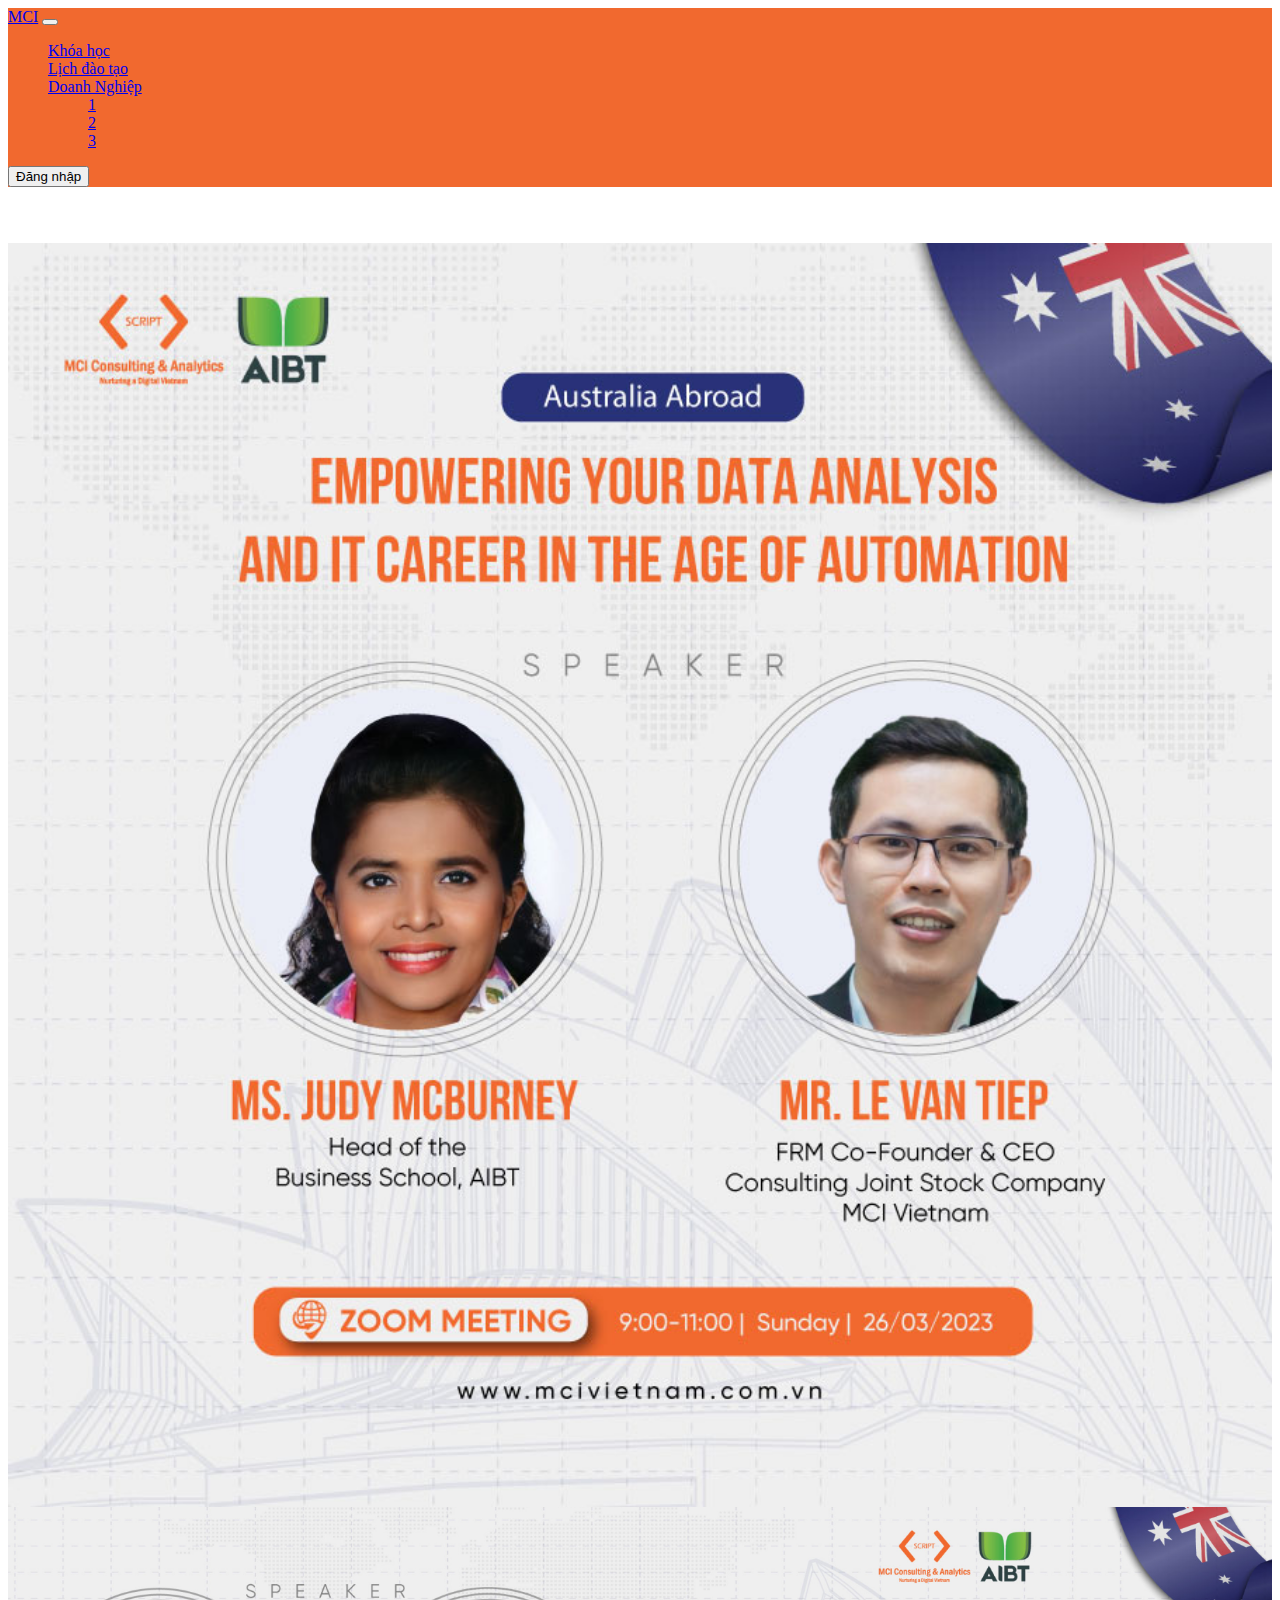
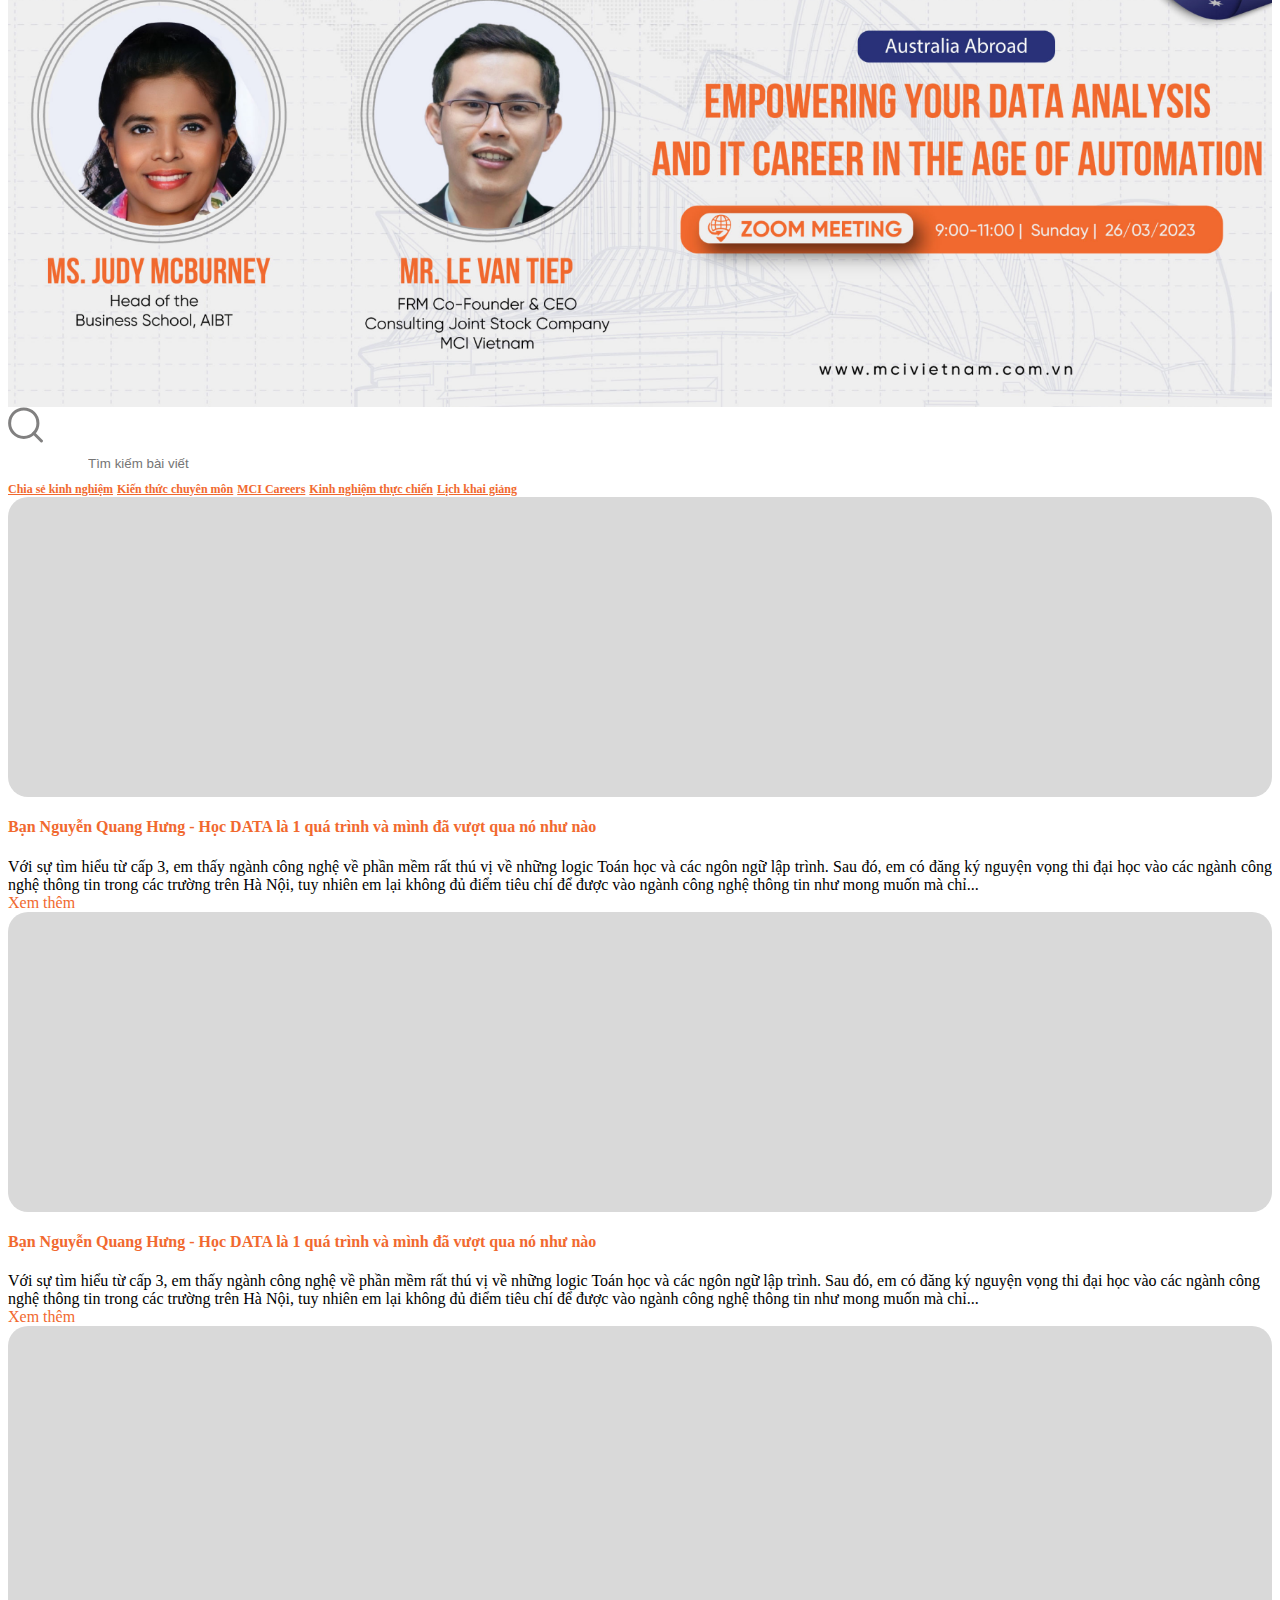
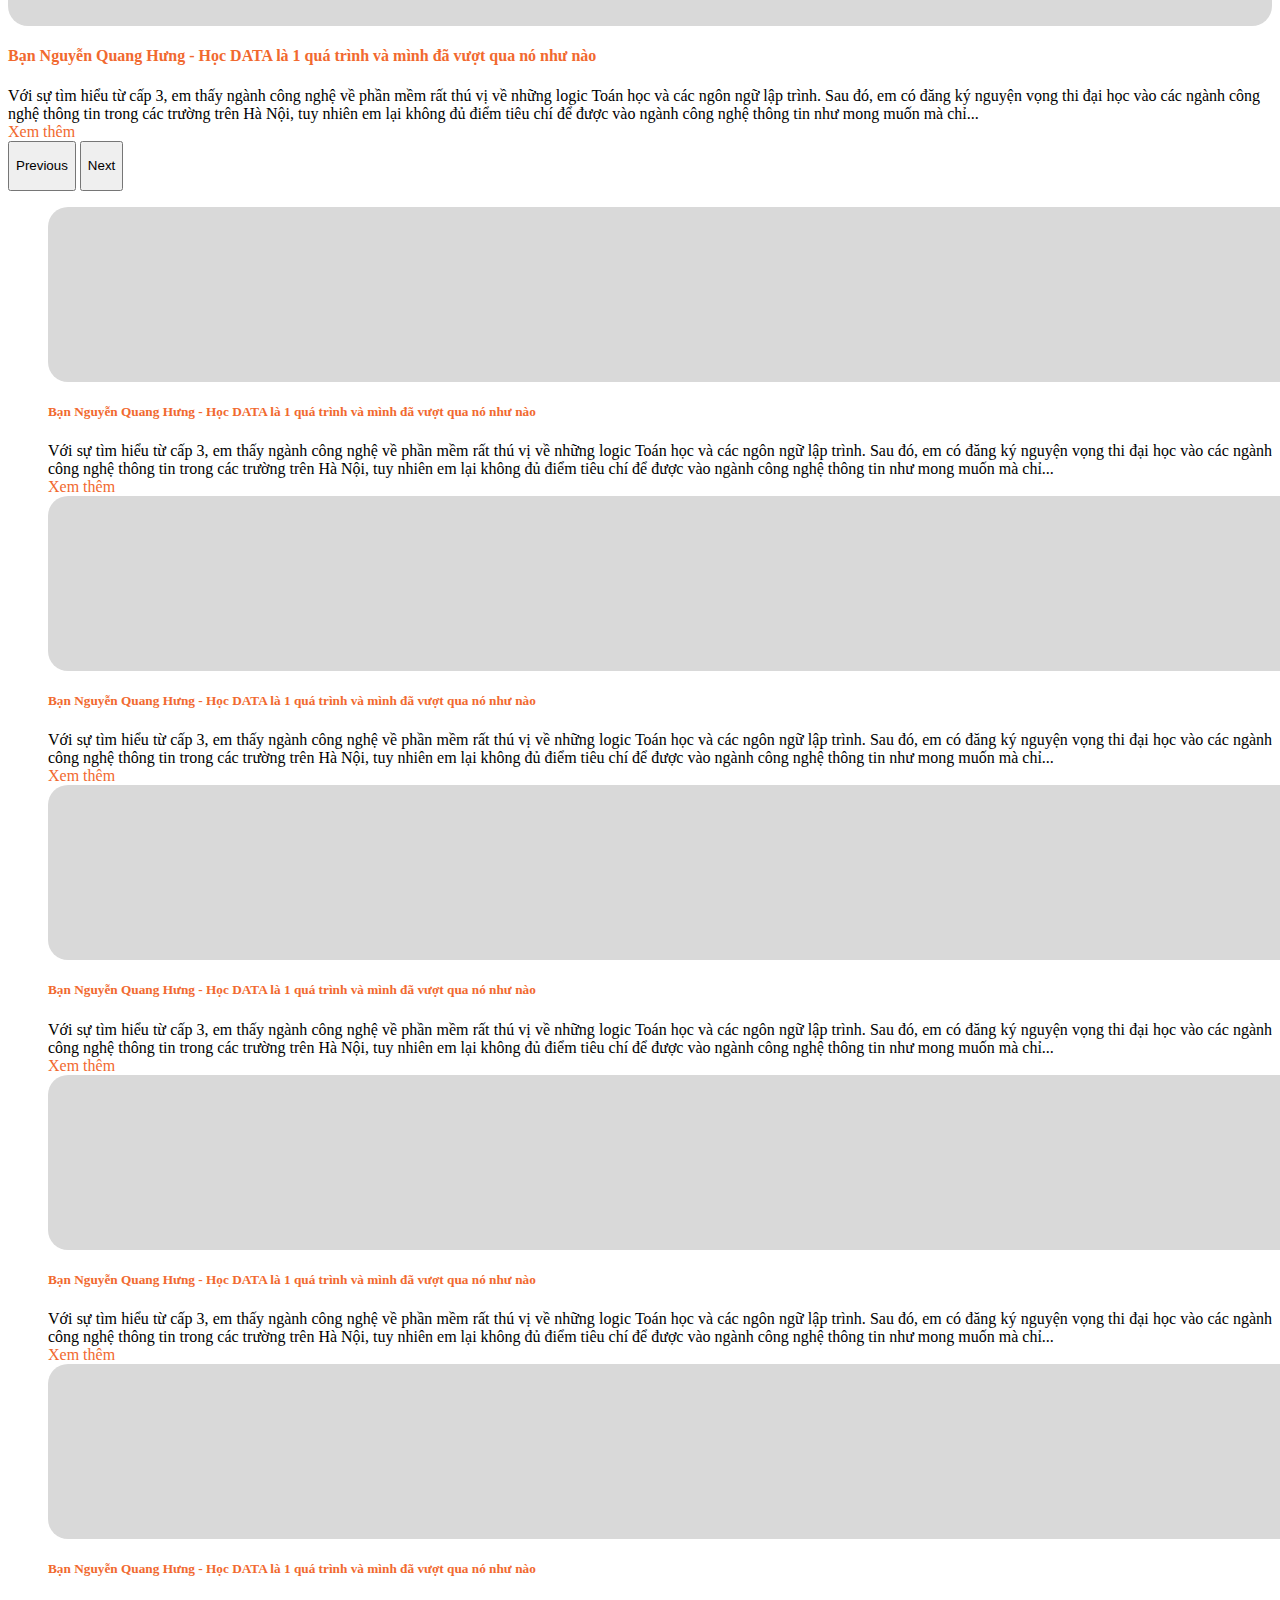
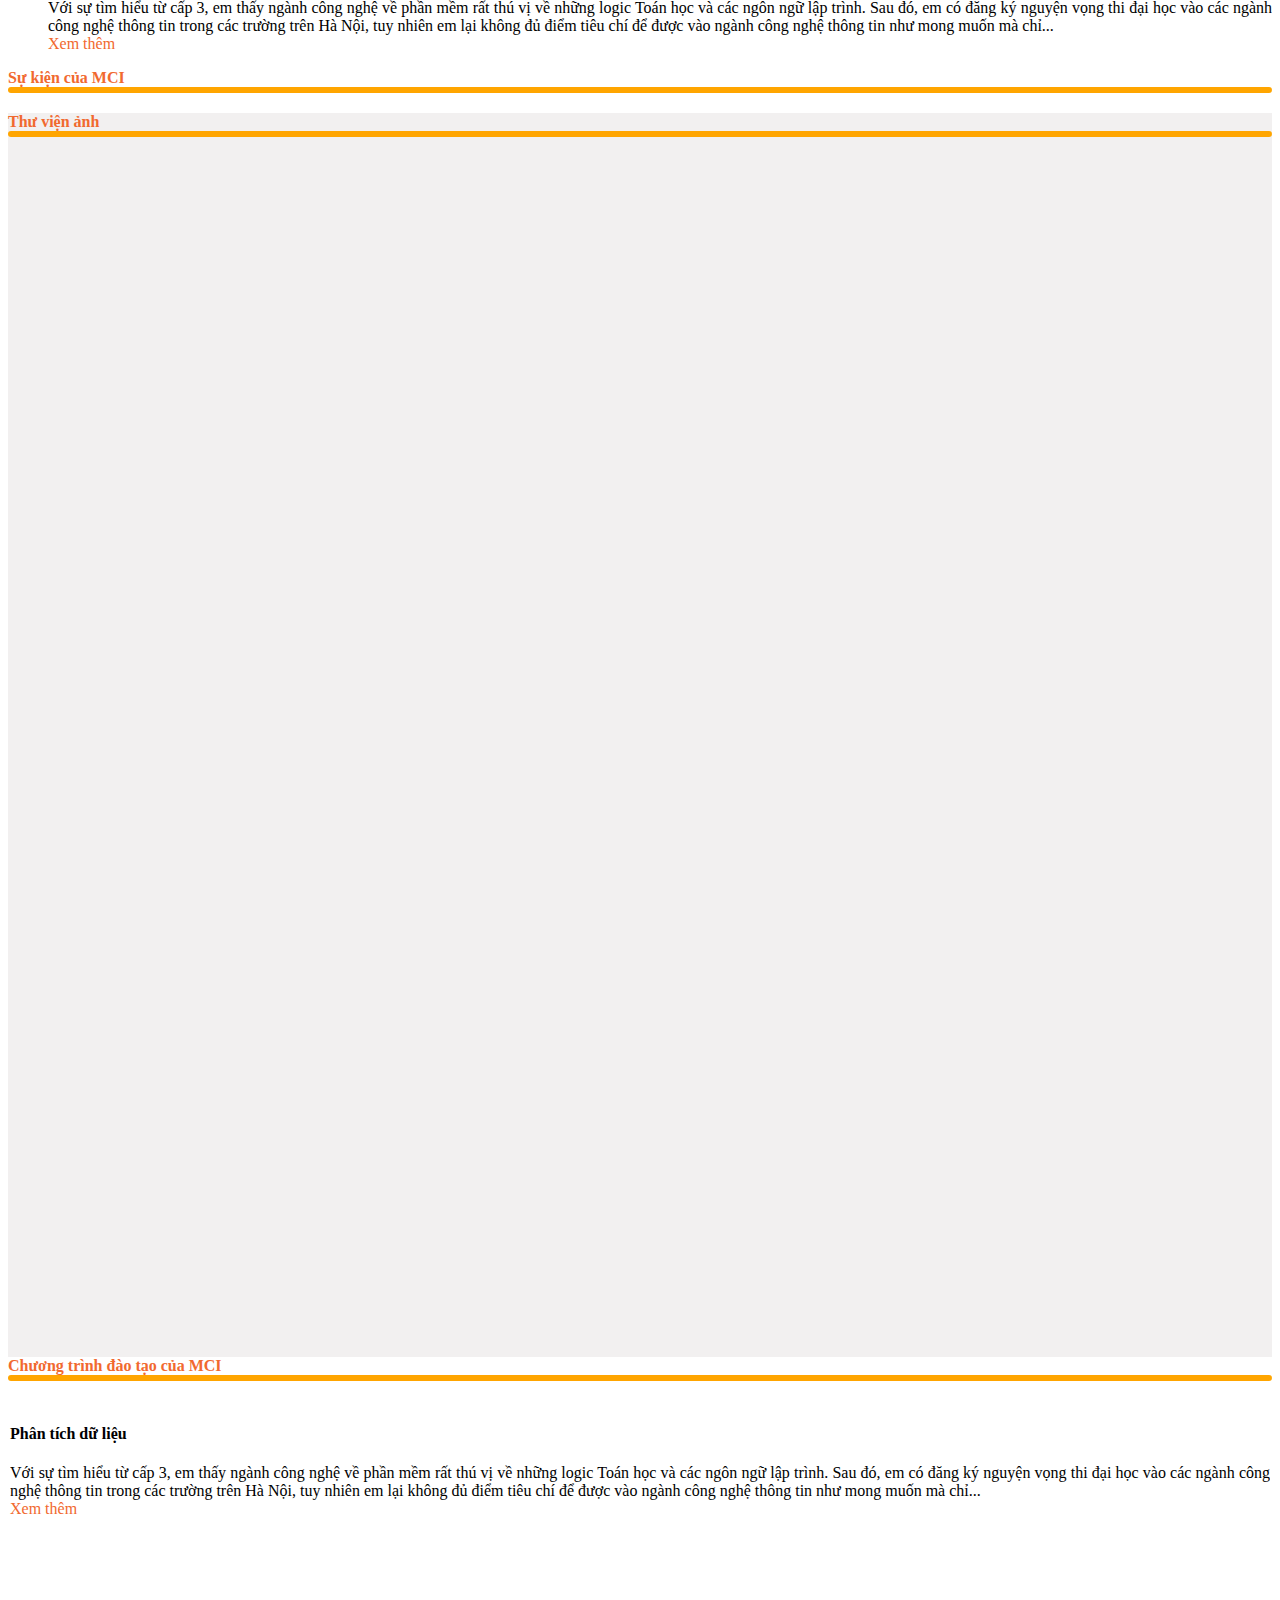
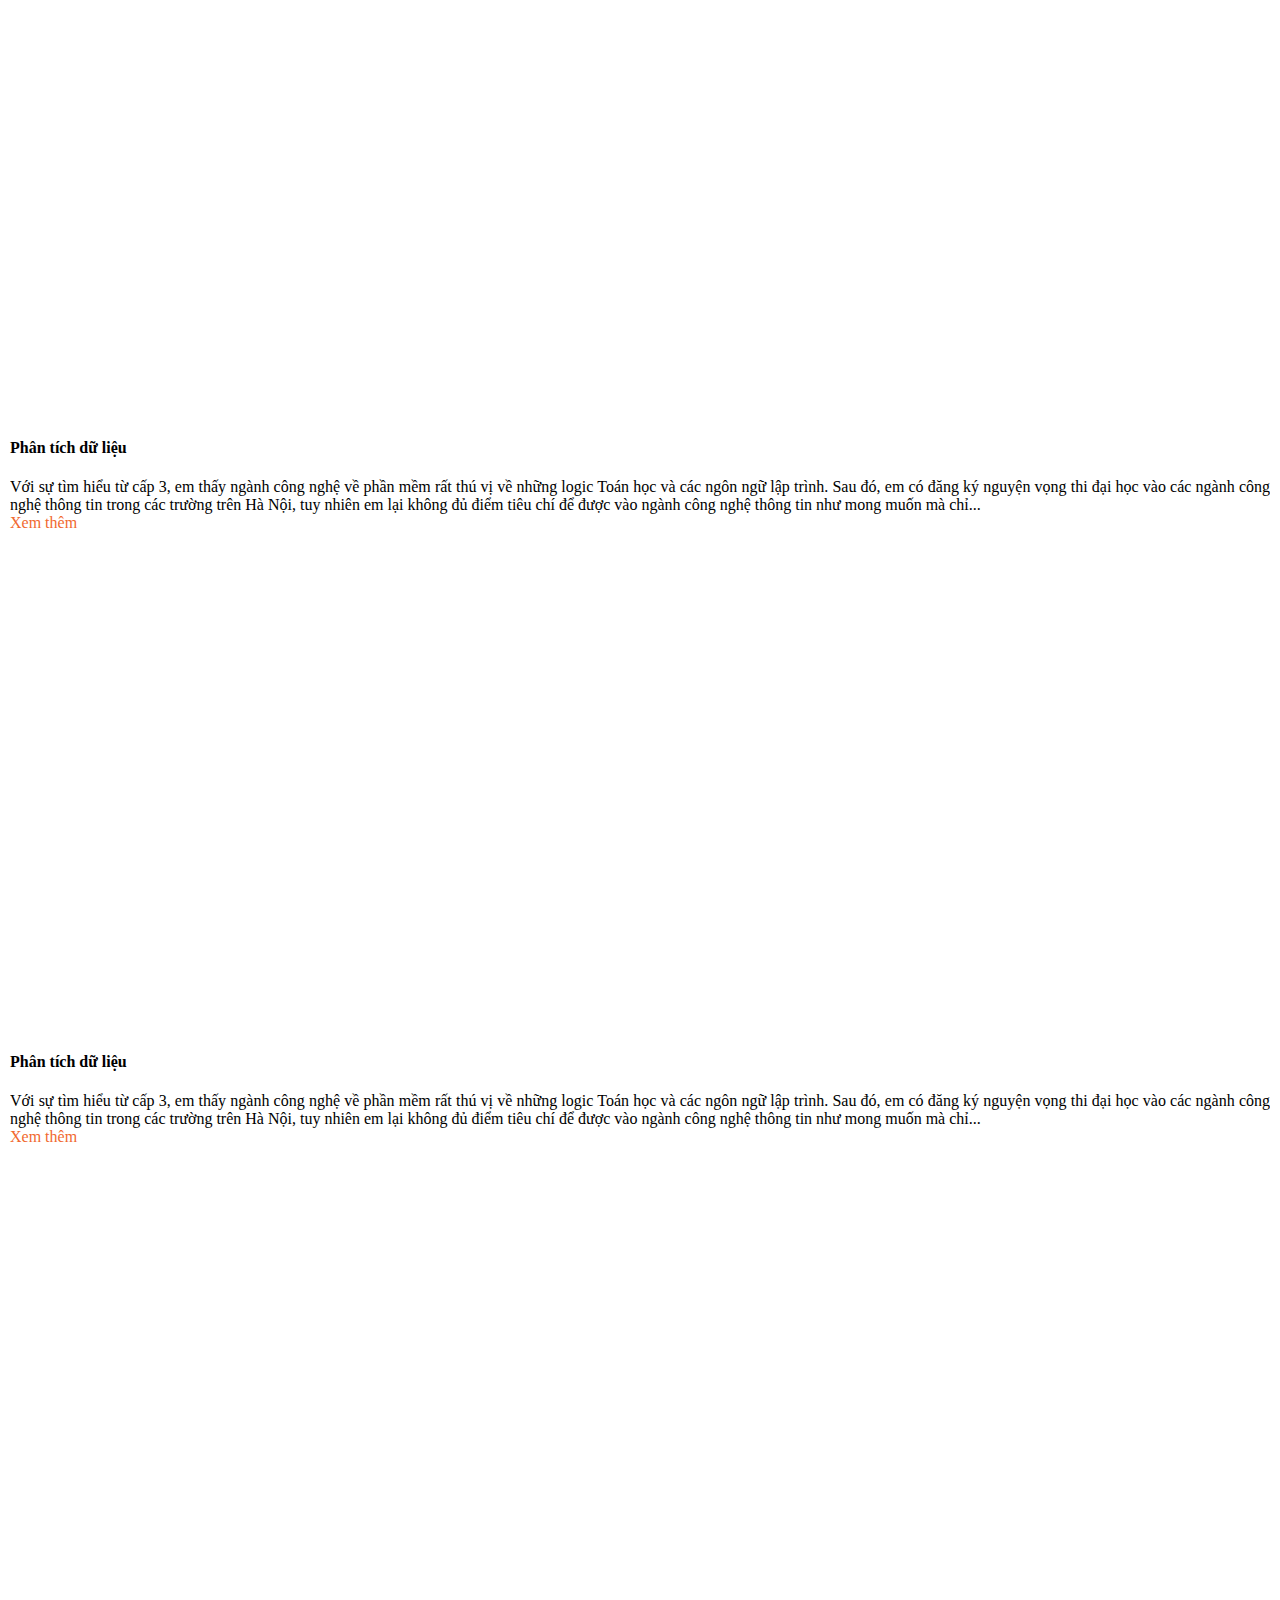
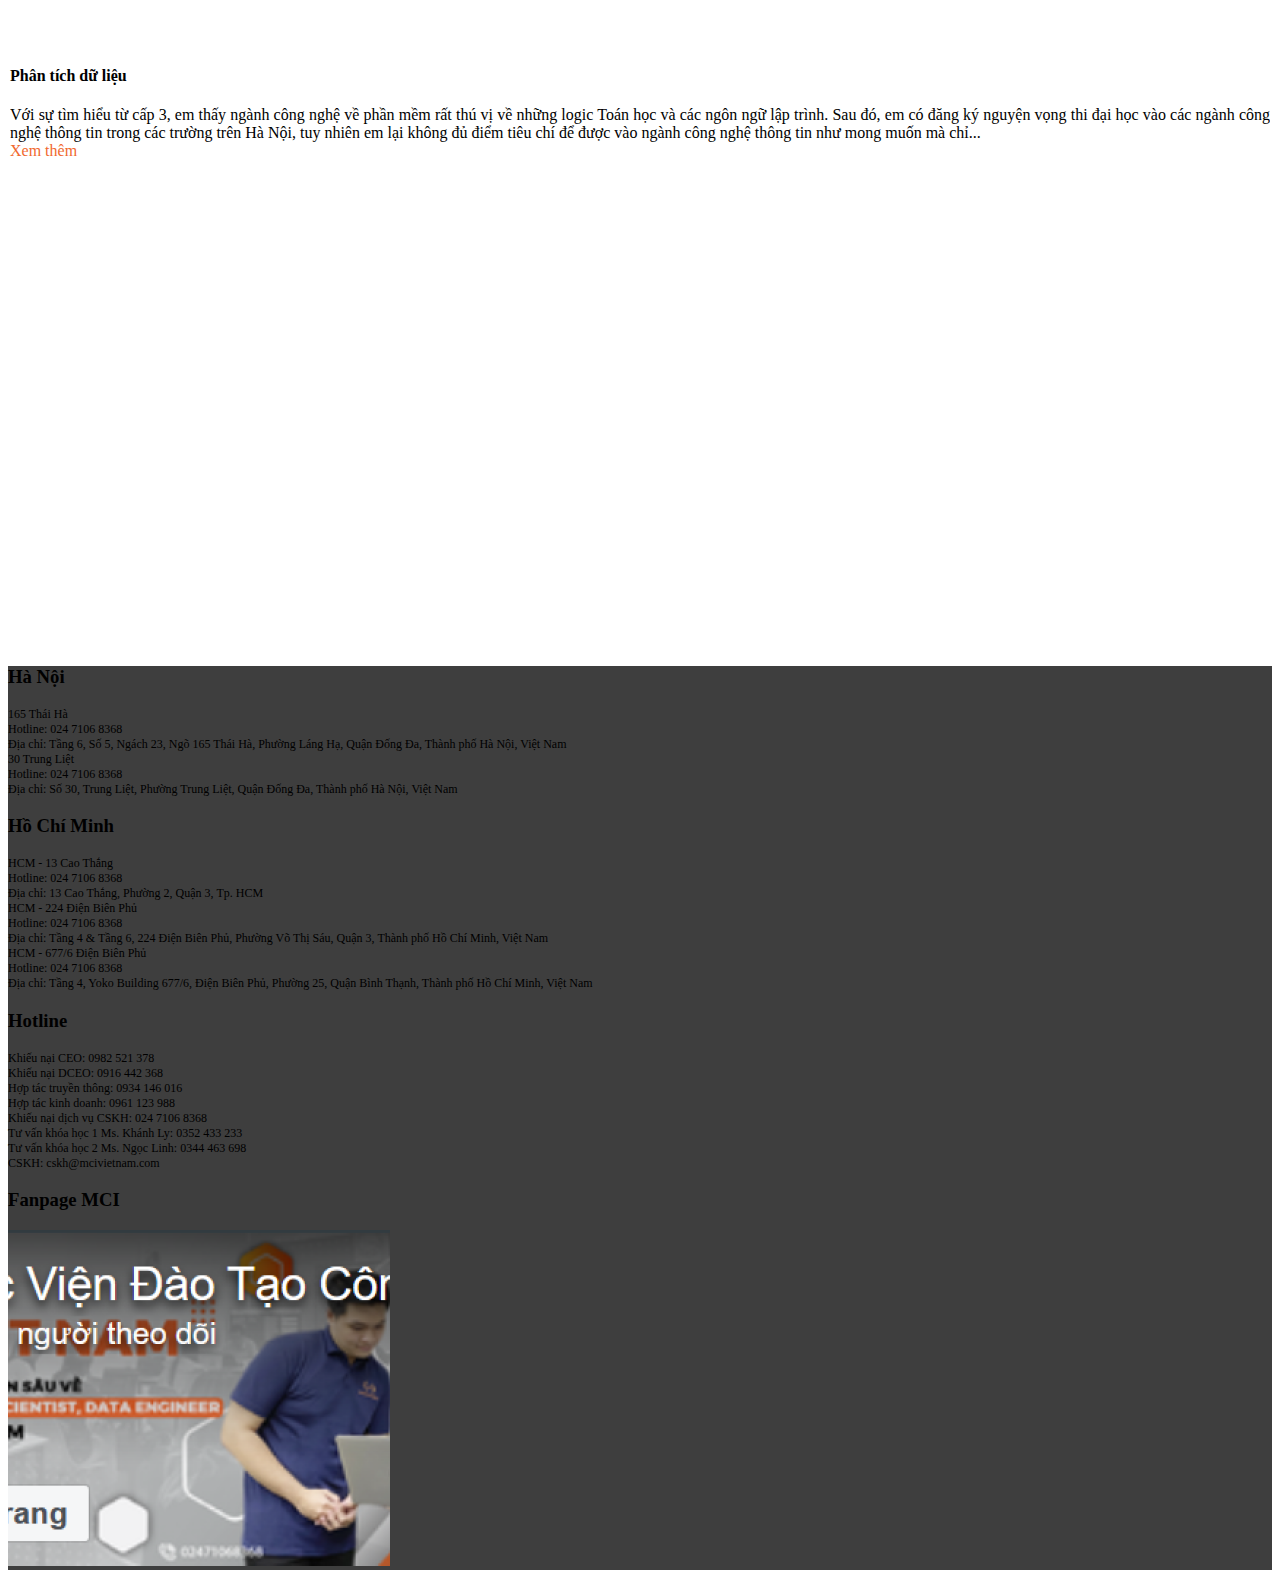
<file: index.html>
<!DOCTYPE html>
<html lang="en">
  <head>
    <meta charset="UTF-8" />
    <meta
      name="viewport"
      content="width=device-width, initial-scale=1.0" />
    <link
      rel="stylesheet"
      href="./assets/css/normalize.css" />
    <link
      rel="stylesheet"
      href="./assets/css/style.css" />
    <link
      href="https://cdn.jsdelivr.net/npm/bootstrap@5.3.2/dist/css/bootstrap.min.css"
      rel="stylesheet"
      integrity="sha384-T3c6CoIi6uLrA9TneNEoa7RxnatzjcDSCmG1MXxSR1GAsXEV/Dwwykc2MPK8M2HN"
      crossorigin="anonymous" />
    <script
      src="https://cdn.jsdelivr.net/npm/bootstrap@5.3.2/dist/js/bootstrap.bundle.min.js"
      integrity="sha384-C6RzsynM9kWDrMNeT87bh95OGNyZPhcTNXj1NW7RuBCsyN/o0jlpcV8Qyq46cDfL"
      crossorigin="anonymous"></script>
    <title>Document</title>
  </head>
  <body class="position-relative">
    <nav
      class="navbar navbar-expand-lg navbar-light w-100 position-fixed z-3"
      style="background-color: #f1692f">
      <div class="container-fluid">
        <a
          class="navbar-brand"
          href="#"
          >MCI</a
        >
        <button
          class="navbar-toggler"
          type="button"
          data-bs-toggle="collapse"
          data-bs-target="#navbarScroll"
          aria-controls="navbarScroll"
          aria-expanded="false"
          aria-label="Toggle navigation">
          <span class="navbar-toggler-icon"></span>
        </button>
        <div
          class="collapse navbar-collapse"
          id="navbarScroll">
          <ul
            class="navbar-nav me-auto my-2 my-lg-0 navbar-nav-scroll"
            style="--bs-scroll-height: 100px">
            <li class="nav-item">
              <a
                class="nav-link active"
                aria-current="page"
                href="#"
                >Khóa học</a
              >
            </li>
            <li class="nav-item">
              <a
                class="nav-link"
                href="#"
                >Lịch đào tạo</a
              >
            </li>
            <li class="nav-item dropdown">
              <a
                class="nav-link dropdown-toggle"
                href="#"
                id="navbarScrollingDropdown"
                role="button"
                data-bs-toggle="dropdown"
                aria-expanded="false">
                Doanh Nghiệp
              </a>
              <ul
                class="dropdown-menu"
                aria-labelledby="navbarScrollingDropdown">
                <li>
                  <a
                    class="dropdown-item"
                    href="#"
                    >1</a
                  >
                </li>
                <li>
                  <a
                    class="dropdown-item"
                    href="#"
                    >2</a
                  >
                </li>
                <li>
                  <a
                    class="dropdown-item"
                    href="#"
                    >3</a
                  >
                </li>
              </ul>
            </li>
          </ul>

          <button
            class="btn bg-white"
            type="submit">
            Đăng nhập
          </button>
        </div>
      </div>
    </nav>
    <main class="w-100 h-100">
      <section
        id="banner-img"
        class="w-100 d-block d-lg-none"></section>
      <section
        id="banner-img-pc"
        class="w-100 d-none d-lg-block"></section>

      <section class="w-100 d-flex justify-content-center flex-column align-items-center">
        <section class="w-100 d-flex flex-column flex-lg-row-reverse p-lg-5">
          <section class="w-100 flex-1">
            <div class="w-100 position-relative d-flex justify-content-center align-items-center py-5">
              <span class="d-flex position-absolute align-items-center h-full span-search">
                <img
                  src="./assets/images/icons/search_icon.svg"
                  alt=""
                  class="h-50 w-50" />
              </span>
              <input
                type="text"
                name="input-search"
                id="input-search"
                style="font-weight: 400; color: #7c7c7c"
                class="border-1 fst-italic fs-6 ps-5"
                placeholder="Tìm kiếm bài viết" />
            </div>
            <nav class="w-100 col-11 d-flex justify-content-center align-items-center h-auto">
              <a
                href="./"
                style="font-weight: 700; color: #f1692f; font-size: 12px"
                class="text-decoration-none align-items-center d-flex text-center text-wrap p-1"
                >Chia sẻ kinh nghiệm</a
              >
              <span class="line-left"></span>
              <a
                href="./"
                style="font-weight: 700; color: #f1692f; font-size: 12px"
                class="text-decoration-none align-items-center d-flex text-center text-wrap p-1"
                >Kiến thức chuyên môn</a
              >
              <span class="line-left"></span>
              <a
                href="./"
                style="font-weight: 700; color: #f1692f; font-size: 12px"
                class="text-decoration-none align-items-center d-flex text-center text-wrap p-1"
                >MCI Careers</a
              >
              <span class="line-left"></span>

              <a
                href="./"
                style="font-weight: 700; color: #f1692f; font-size: 12px"
                class="text-decoration-none align-items-center d-flex text-center text-wrap p-1"
                >Kinh nghiệm thực chiến</a
              >
              <span class="line-left"></span>

              <a
                href="./"
                style="font-weight: 700; color: #f1692f; font-size: 12px"
                class="text-decoration-none align-items-center d-flex text-center text-wrap p-1"
                >Lịch khai giảng</a
              >
            </nav>
            <div
              id="carouselExample"
              class="carousel slide d-lg-none py-4">
              <div class="carousel-inner">
                <div class="carousel-item px-4 active">
                  <div class="img-post w-100 px-3 overflow-hidden"></div>
                  <h4
                    class=""
                    style="color: #f1692f">
                    Bạn Nguyễn Quang Hưng - Học DATA là 1 quá trình và mình đã vượt qua nó như nào
                  </h4>
                  <p class="slider-text">
                    Với sự tìm hiểu từ cấp 3, em thấy ngành công nghệ về phần mềm rất thú vị về những logic Toán học và các ngôn ngữ lập trình. Sau
                    đó, em có đăng ký nguyện vọng thi đại học vào các ngành công nghệ thông tin trong các trường trên Hà Nội, tuy nhiên em lại không
                    đủ điểm tiêu chí để được vào ngành công nghệ thông tin như mong muốn mà chỉ...
                  </p>
                  <span
                    class="float-end"
                    style="color: #f1692f"
                    >Xem thêm</span
                  >
                </div>
                <div class="carousel-item px-4">
                  <div class="img-post w-100 px-3"></div>
                  <h4
                    class=""
                    style="color: #f1692f">
                    Bạn Nguyễn Quang Hưng - Học DATA là 1 quá trình và mình đã vượt qua nó như nào
                  </h4>
                  <p class="">
                    Với sự tìm hiểu từ cấp 3, em thấy ngành công nghệ về phần mềm rất thú vị về những logic Toán học và các ngôn ngữ lập trình. Sau
                    đó, em có đăng ký nguyện vọng thi đại học vào các ngành công nghệ thông tin trong các trường trên Hà Nội, tuy nhiên em lại không
                    đủ điểm tiêu chí để được vào ngành công nghệ thông tin như mong muốn mà chỉ...
                  </p>
                  <span
                    class="float-end"
                    style="color: #f1692f"
                    >Xem thêm</span
                  >
                </div>
                <div class="carousel-item px-4">
                  <div class="img-post w-100 px-3"></div>
                  <h4
                    class=""
                    style="color: #f1692f">
                    Bạn Nguyễn Quang Hưng - Học DATA là 1 quá trình và mình đã vượt qua nó như nào
                  </h4>
                  <p class="">
                    Với sự tìm hiểu từ cấp 3, em thấy ngành công nghệ về phần mềm rất thú vị về những logic Toán học và các ngôn ngữ lập trình. Sau
                    đó, em có đăng ký nguyện vọng thi đại học vào các ngành công nghệ thông tin trong các trường trên Hà Nội, tuy nhiên em lại không
                    đủ điểm tiêu chí để được vào ngành công nghệ thông tin như mong muốn mà chỉ...
                  </p>
                  <span
                    class="float-end"
                    style="color: #f1692f"
                    >Xem thêm</span
                  >
                </div>
              </div>
              <button
                class="carousel-control-prev"
                type="button"
                data-bs-target="#carouselExample"
                data-bs-slide="prev">
                <span
                  class="carousel-control-prev-icon top-0"
                  aria-hidden="true"></span>
                <span class="visually-hidden">Previous</span>
              </button>
              <button
                class="carousel-control-next"
                type="button"
                data-bs-target="#carouselExample"
                data-bs-slide="next">
                <span
                  class="carousel-control-next-icon"
                  aria-hidden="true"></span>
                <span class="visually-hidden">Next</span>
              </button>
            </div>
            <ul class="d-none w-100 flex-column d-lg-flex gap-4 mt-5">
              <li class="d-flex w-100 gap-4">
                <div class="img-lg-post px-3 overflow-hidden"></div>
                <div class="d-flex flex-column">
                  <h5
                    class=""
                    style="color: #f1692f">
                    Bạn Nguyễn Quang Hưng - Học DATA là 1 quá trình và mình đã vượt qua nó như nào
                  </h5>
                  <p class="slider-text">
                    Với sự tìm hiểu từ cấp 3, em thấy ngành công nghệ về phần mềm rất thú vị về những logic Toán học và các ngôn ngữ lập trình. Sau
                    đó, em có đăng ký nguyện vọng thi đại học vào các ngành công nghệ thông tin trong các trường trên Hà Nội, tuy nhiên em lại không
                    đủ điểm tiêu chí để được vào ngành công nghệ thông tin như mong muốn mà chỉ...
                  </p>
                  <div class="d-flex justify-content-end">
                    <span
                      class=""
                      style="color: #f1692f"
                      >Xem thêm</span
                    >
                  </div>
                </div>
              </li>
              <li class="d-flex w-100 gap-4">
                <div class="img-lg-post px-3 overflow-hidden"></div>
                <div class="d-flex flex-column">
                  <h5
                    class=""
                    style="color: #f1692f">
                    Bạn Nguyễn Quang Hưng - Học DATA là 1 quá trình và mình đã vượt qua nó như nào
                  </h5>
                  <p class="slider-text">
                    Với sự tìm hiểu từ cấp 3, em thấy ngành công nghệ về phần mềm rất thú vị về những logic Toán học và các ngôn ngữ lập trình. Sau
                    đó, em có đăng ký nguyện vọng thi đại học vào các ngành công nghệ thông tin trong các trường trên Hà Nội, tuy nhiên em lại không
                    đủ điểm tiêu chí để được vào ngành công nghệ thông tin như mong muốn mà chỉ...
                  </p>
                  <div class="d-flex justify-content-end">
                    <span
                      class=""
                      style="color: #f1692f"
                      >Xem thêm</span
                    >
                  </div>
                </div>
              </li>
              <li class="d-flex w-100 gap-4">
                <div class="img-lg-post px-3 overflow-hidden"></div>
                <div class="d-flex flex-column">
                  <h5
                    class=""
                    style="color: #f1692f">
                    Bạn Nguyễn Quang Hưng - Học DATA là 1 quá trình và mình đã vượt qua nó như nào
                  </h5>
                  <p class="slider-text">
                    Với sự tìm hiểu từ cấp 3, em thấy ngành công nghệ về phần mềm rất thú vị về những logic Toán học và các ngôn ngữ lập trình. Sau
                    đó, em có đăng ký nguyện vọng thi đại học vào các ngành công nghệ thông tin trong các trường trên Hà Nội, tuy nhiên em lại không
                    đủ điểm tiêu chí để được vào ngành công nghệ thông tin như mong muốn mà chỉ...
                  </p>
                  <div class="d-flex justify-content-end">
                    <span
                      class=""
                      style="color: #f1692f"
                      >Xem thêm</span
                    >
                  </div>
                </div>
              </li>
              <li class="d-flex w-100 gap-4">
                <div class="img-lg-post px-3 overflow-hidden"></div>
                <div class="d-flex flex-column">
                  <h5
                    class=""
                    style="color: #f1692f">
                    Bạn Nguyễn Quang Hưng - Học DATA là 1 quá trình và mình đã vượt qua nó như nào
                  </h5>
                  <p class="slider-text">
                    Với sự tìm hiểu từ cấp 3, em thấy ngành công nghệ về phần mềm rất thú vị về những logic Toán học và các ngôn ngữ lập trình. Sau
                    đó, em có đăng ký nguyện vọng thi đại học vào các ngành công nghệ thông tin trong các trường trên Hà Nội, tuy nhiên em lại không
                    đủ điểm tiêu chí để được vào ngành công nghệ thông tin như mong muốn mà chỉ...
                  </p>
                  <div class="d-flex justify-content-end">
                    <span
                      class=""
                      style="color: #f1692f"
                      >Xem thêm</span
                    >
                  </div>
                </div>
              </li>
              <li class="d-flex w-100 gap-4">
                <div class="img-lg-post px-3 overflow-hidden"></div>
                <div class="d-flex flex-column">
                  <h5
                    class=""
                    style="color: #f1692f">
                    Bạn Nguyễn Quang Hưng - Học DATA là 1 quá trình và mình đã vượt qua nó như nào
                  </h5>
                  <p class="slider-text">
                    Với sự tìm hiểu từ cấp 3, em thấy ngành công nghệ về phần mềm rất thú vị về những logic Toán học và các ngôn ngữ lập trình. Sau
                    đó, em có đăng ký nguyện vọng thi đại học vào các ngành công nghệ thông tin trong các trường trên Hà Nội, tuy nhiên em lại không
                    đủ điểm tiêu chí để được vào ngành công nghệ thông tin như mong muốn mà chỉ...
                  </p>
                  <div class="d-flex justify-content-end">
                    <span
                      class=""
                      style="color: #f1692f"
                      >Xem thêm</span
                    >
                  </div>
                </div>
              </li>
            </ul>
          </section>
          <section
            class="d-flex flex-column align-items-center gap-3 w-100 py-2 px-4 align-items-lg-start bg-lg evt-bg"
            style="background-color: #f2f0f0">
            <p style="color: #f1692f; font-weight: 700; font-size: 1rem">Sự kiện của MCI</p>
            <div class="row w-100 justify-content-center justify-content-lg-start">
              <div class="col-4 line-evt"></div>
            </div>
            <section class="d-flex flex-column w-100 gap-2">
              <span
                class="evt-img w-100 col-12"
                style="background-color: #f1692f"></span>
              <span
                class="evt-img w-100 col-12"
                style="background-color: #f1692f"></span>
              <span
                class="evt-img w-100 col-12"
                style="background-color: #f1692f"></span>
            </section>
          </section>
        </section>

        <section
          class="d-flex flex-column align-items-center gap-3 w-100 py-2 px-2 library-img"
          style="background-color: #fff">
          <p style="color: #f1692f; font-weight: 700; font-size: 1rem">Thư viện ảnh</p>
          <div class="row w-100 justify-content-center">
            <div class="col-4 line-evt"></div>
          </div>
          <section class="d-flex flex-column w-100 gap-2 container">
            <div class="row">
              <div class="col-12 col-lg-8 evt-img p-1 d-lg-flex d-none">
                <span
                  class="w-100 h-100 rounded-4"
                  style="background-color: #f1692f"></span>
              </div>
              <div class="col-6 col-lg-4 evt-img p-1 d-flex">
                <span
                  class="w-100 h-100 rounded-4"
                  style="background-color: #d9d9d9"></span>
              </div>
              <div class="col-6 col-lg-4 evt-img p-1 d-flex">
                <span
                  class="w-100 h-100 rounded-4"
                  style="background-color: #d9d9d9"></span>
              </div>
              <div class="col-12 col-lg-8 evt-img p-1 d-flex">
                <span
                  class="w-100 h-100 rounded-4"
                  style="background-color: #f1692f"></span>
              </div>
            </div>
          </section>
        </section>
        <section
          class="d-flex flex-column align-items-center gap-3 w-100 py-2 px-2"
          style="background-color: #fff">
          <p style="color: #f1692f; font-weight: 700; font-size: 1rem">Chương trình đào tạo của MCI</p>
          <div class="row w-100 justify-content-center">
            <div class="col-4 line-evt"></div>
          </div>
          <section class="d-flex flex-column w-100 gap-2 container">
            <div class="row">
              <div class="col-6 col-lg-3 programs align-items-center d-flex flex-column gap-2">
                <span class="img-programs"></span>
                <h4 class="text-center">Phân tích dữ liệu</h4>
                <p class="text-justify overflow-hidden flex-1">
                  Với sự tìm hiểu từ cấp 3, em thấy ngành công nghệ về phần mềm rất thú vị về những logic Toán học và các ngôn ngữ lập trình. Sau đó,
                  em có đăng ký nguyện vọng thi đại học vào các ngành công nghệ thông tin trong các trường trên Hà Nội, tuy nhiên em lại không đủ điểm
                  tiêu chí để được vào ngành công nghệ thông tin như mong muốn mà chỉ...
                </p>
                <div class="w-100">
                  <span
                    class="float-end"
                    style="color: #f1692f"
                    >Xem thêm</span
                  >
                </div>
              </div>
              <div class="col-6 col-lg-3 programs align-items-center d-flex flex-column gap-2">
                <span class="img-programs"></span>
                <h4 class="text-center">Phân tích dữ liệu</h4>
                <p class="text-justify overflow-hidden flex-1">
                  Với sự tìm hiểu từ cấp 3, em thấy ngành công nghệ về phần mềm rất thú vị về những logic Toán học và các ngôn ngữ lập trình. Sau đó,
                  em có đăng ký nguyện vọng thi đại học vào các ngành công nghệ thông tin trong các trường trên Hà Nội, tuy nhiên em lại không đủ điểm
                  tiêu chí để được vào ngành công nghệ thông tin như mong muốn mà chỉ...
                </p>
                <div class="w-100">
                  <span
                    class="float-end"
                    style="color: #f1692f"
                    >Xem thêm</span
                  >
                </div>
              </div>
              <div class="col-6 col-lg-3 programs align-items-center d-flex flex-column gap-2">
                <span class="img-programs"></span>
                <h4 class="text-center">Phân tích dữ liệu</h4>
                <p class="text-justify overflow-hidden flex-1">
                  Với sự tìm hiểu từ cấp 3, em thấy ngành công nghệ về phần mềm rất thú vị về những logic Toán học và các ngôn ngữ lập trình. Sau đó,
                  em có đăng ký nguyện vọng thi đại học vào các ngành công nghệ thông tin trong các trường trên Hà Nội, tuy nhiên em lại không đủ điểm
                  tiêu chí để được vào ngành công nghệ thông tin như mong muốn mà chỉ...
                </p>
                <div class="w-100">
                  <span
                    class="float-end"
                    style="color: #f1692f"
                    >Xem thêm</span
                  >
                </div>
              </div>
              <div class="col-6 col-lg-3 programs align-items-center d-flex flex-column gap-2">
                <span class="img-programs"></span>
                <h4 class="text-center">Phân tích dữ liệu</h4>
                <p class="text-justify overflow-hidden flex-1">
                  Với sự tìm hiểu từ cấp 3, em thấy ngành công nghệ về phần mềm rất thú vị về những logic Toán học và các ngôn ngữ lập trình. Sau đó,
                  em có đăng ký nguyện vọng thi đại học vào các ngành công nghệ thông tin trong các trường trên Hà Nội, tuy nhiên em lại không đủ điểm
                  tiêu chí để được vào ngành công nghệ thông tin như mong muốn mà chỉ...
                </p>
                <div class="w-100">
                  <span
                    class="float-end"
                    style="color: #f1692f"
                    >Xem thêm</span
                  >
                </div>
              </div>
            </div>
          </section>
        </section>
      </section>
    </main>
    <footer
      style="background-color: #3e3e3e"
      class="text-white">
      <div class="container">
        <div class="row flex-wrap d-flex">
          <div class="col-6 col-lg-3 d-flex flex-column gap-2 p-4">
            <h3 class="text-uppercase">Hà Nội</h3>
            <span
              class=""
              style="height: 6px; width: 30%; background-color: #fff; border-radius: 20px"></span>
            <section class="d-flex flex-column gap-3 text-12">
              <div class="d-flex flex-column gap-0">
                <p class="">165 Thái Hà</p>
                <p>Hotline: 024 7106 8368</p>
                <p>Địa chỉ: Tầng 6, Số 5, Ngách 23, Ngõ 165 Thái Hà, Phường Láng Hạ, Quận Đống Đa, Thành phố Hà Nội, Việt Nam</p>
              </div>
              <div class="d-flex flex-column gap-0">
                <p class="">30 Trung Liệt</p>

                <p>Hotline: 024 7106 8368</p>
                <p>Địa chỉ: Số 30, Trung Liệt, Phường Trung Liệt, Quận Đống Đa, Thành phố Hà Nội, Việt Nam</p>
              </div>
            </section>
          </div>
          <div class="col-6 col-lg-3 d-flex flex-column gap-2 p-4">
            <h3 class="text-uppercase">Hồ Chí Minh</h3>
            <span
              class=""
              style="height: 6px; width: 30%; background-color: #fff; border-radius: 20px"></span>
            <section class="d-flex flex-column gap-3 text-12">
              <div class="d-flex flex-column gap-0">
                <p class="">HCM - 13 Cao Thắng</p>
                <p>Hotline: 024 7106 8368</p>
                <p>Địa chỉ: 13 Cao Thắng, Phường 2, Quận 3, Tp. HCM</p>
              </div>
              <div class="d-flex flex-column gap-0">
                <p class="">HCM - 224 Điện Biên Phủ</p>

                <p>Hotline: 024 7106 8368</p>
                <p>Địa chỉ: Tầng 4 & Tầng 6, 224 Điện Biên Phủ, Phường Võ Thị Sáu, Quận 3, Thành phố Hồ Chí Minh, Việt Nam</p>
              </div>
              <div class="d-flex flex-column gap-0">
                <p class="">HCM - 677/6 Điện Biên Phủ</p>

                <p>Hotline: 024 7106 8368</p>
                <p>Địa chỉ: Tầng 4, Yoko Building 677/6, Điện Biên Phủ, Phường 25, Quận Bình Thạnh, Thành phố Hồ Chí Minh, Việt Nam</p>
              </div>
            </section>
          </div>
          <div class="col-6 col-lg-3 d-flex flex-column gap-2 p-4">
            <h3 class="text-uppercase">Hotline</h3>
            <span
              class=""
              style="height: 6px; width: 30%; background-color: #fff; border-radius: 20px"></span>
            <section class="d-flex flex-column gap-3 text-12">
              <div class="d-flex flex-column gap-0">
                <p class="">Khiếu nại CEO: 0982 521 378</p>
                <p>Khiếu nại DCEO: 0916 442 368</p>
                <p>Hợp tác truyền thông: 0934 146 016</p>
                <p class="">Hợp tác kinh doanh: 0961 123 988</p>
                <p>Khiếu nại dịch vụ CSKH: 024 7106 8368</p>
                <p>Tư vấn khóa học 1 Ms. Khánh Ly: 0352 433 233</p>
                <p>Tư vấn khóa học 2 Ms. Ngọc Linh: 0344 463 698</p>
                <p>CSKH: cskh@mcivietnam.com</p>
              </div>
            </section>
          </div>
          <div class="col-6 col-lg-3 d-flex flex-column gap-2 p-4">
            <h3 class="text-uppercase">Fanpage MCI</h3>
            <span
              class=""
              style="height: 6px; width: 30%; background-color: #fff; border-radius: 20px"></span>
            <img
              src="./assets/images/footer/Facebook.png"
              alt="" />
          </div>
        </div>
      </div>
    </footer>
  </body>
  <script src="./main.js"></script>
</html>
</file>
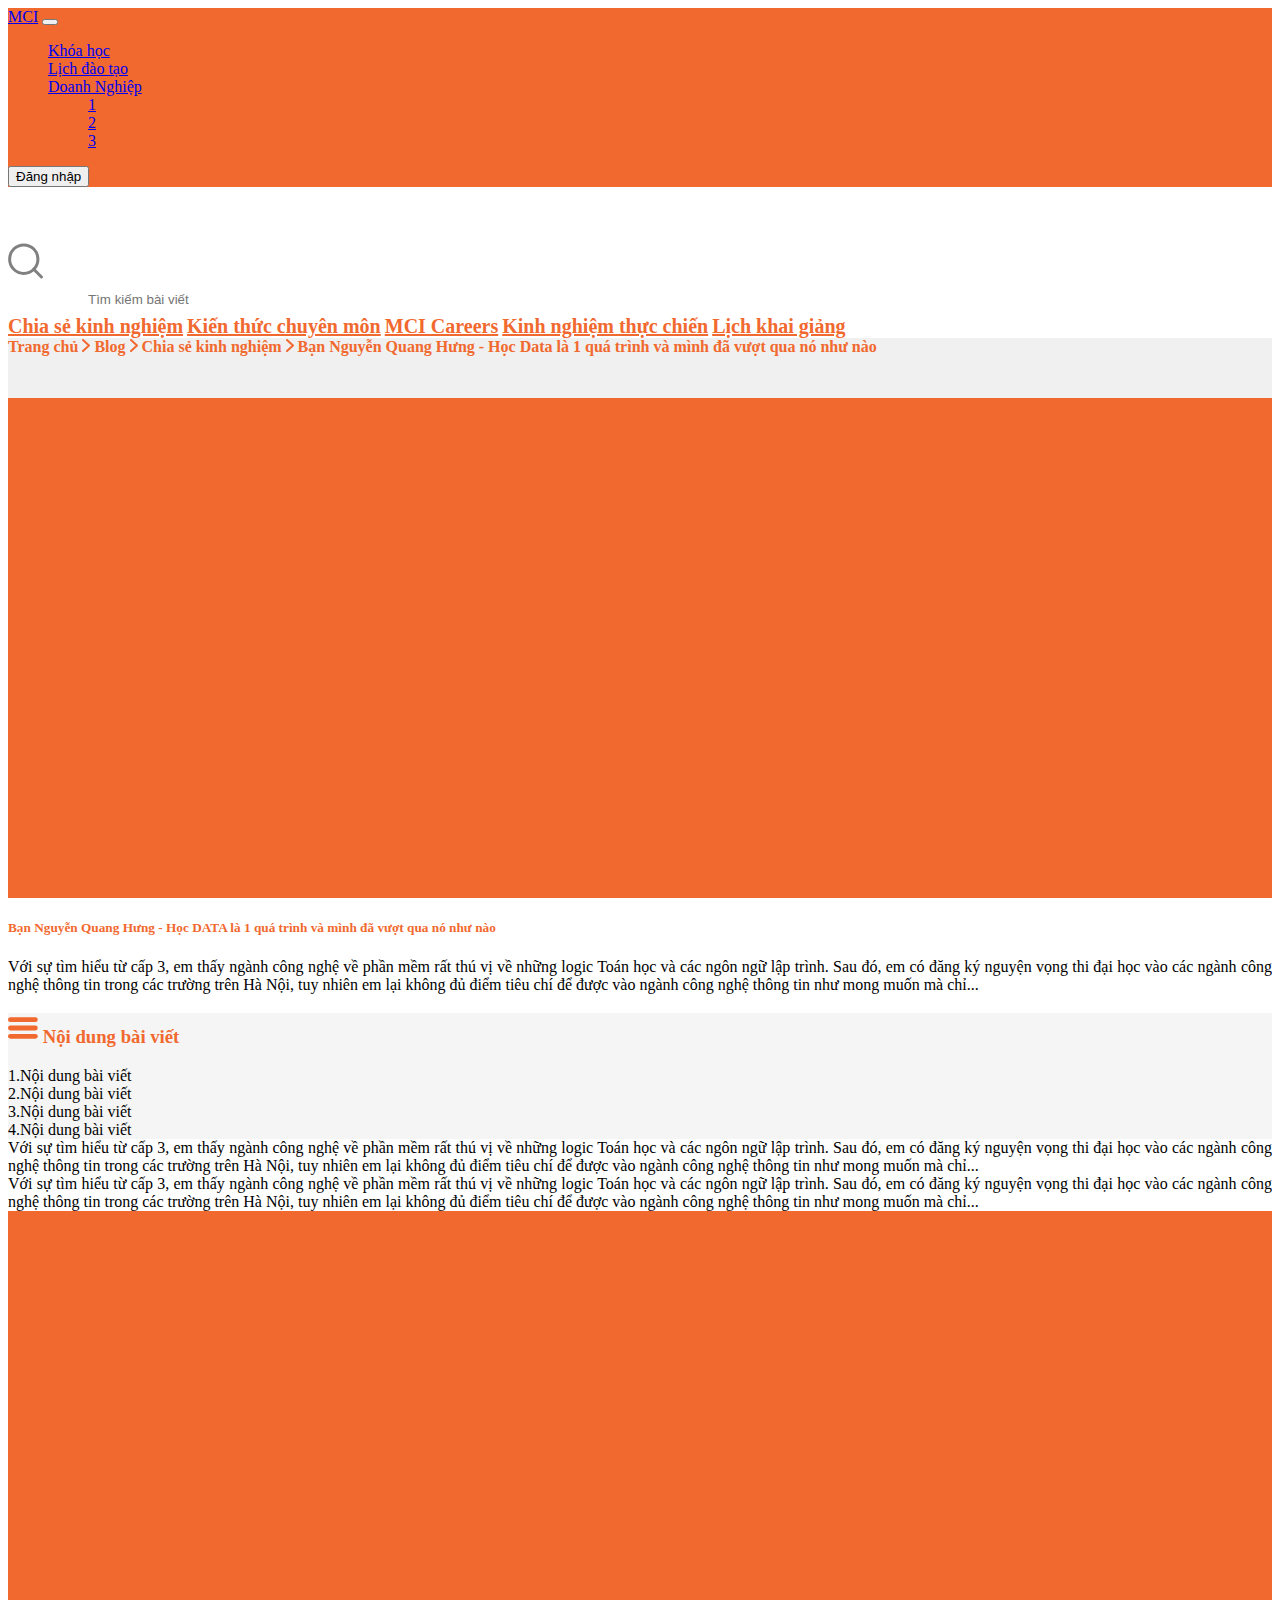
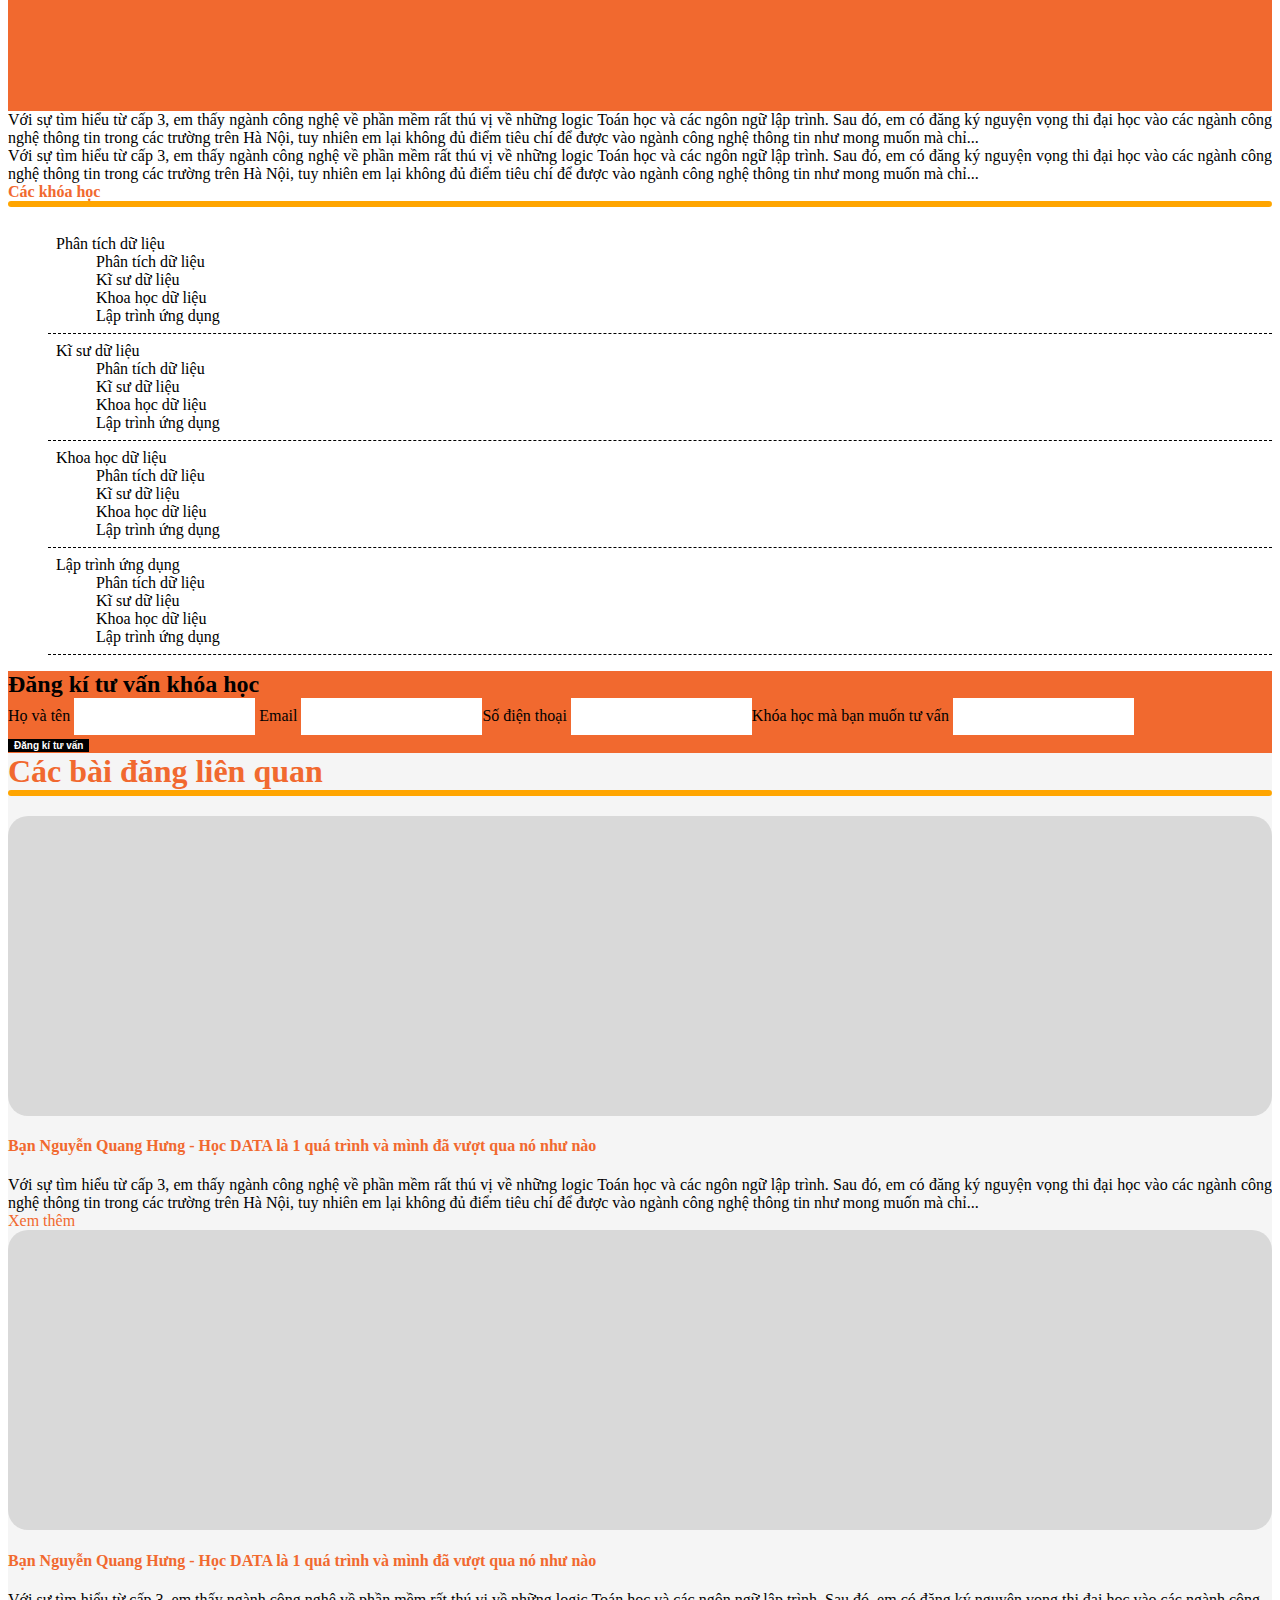
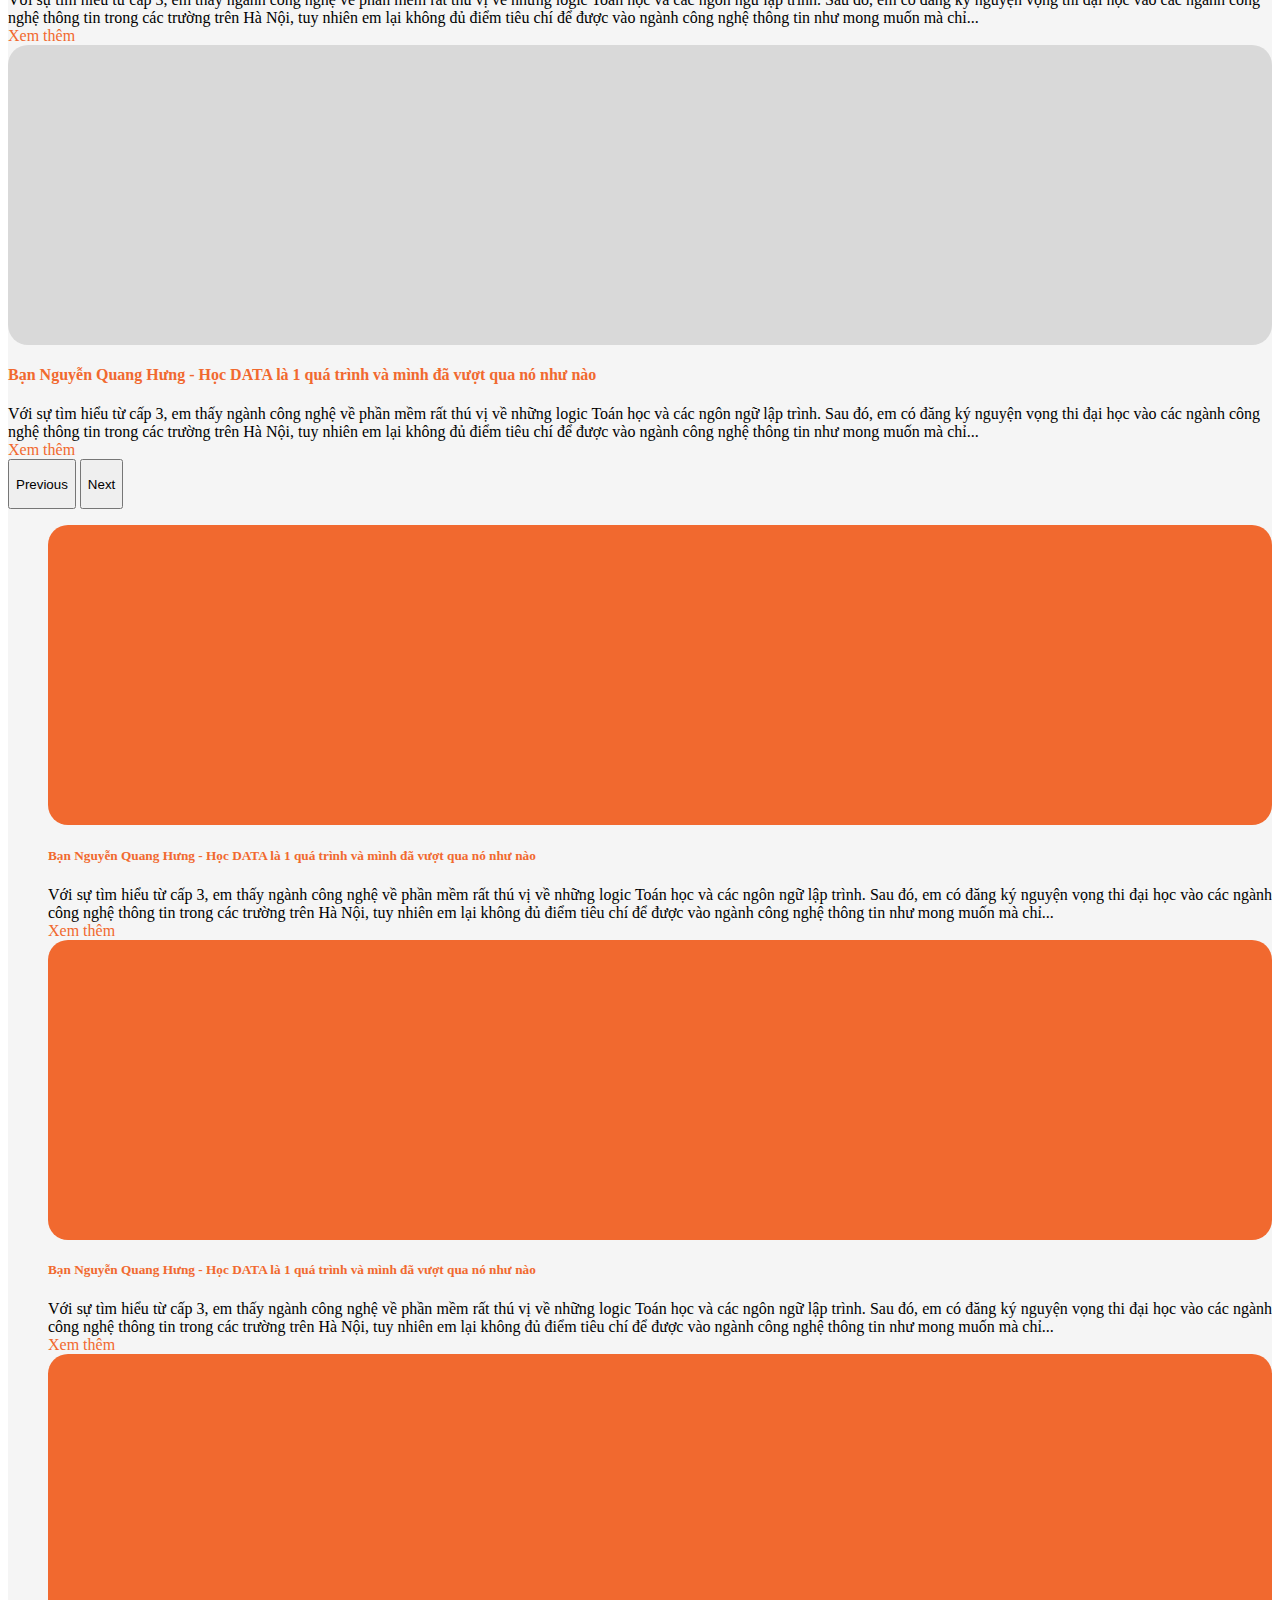
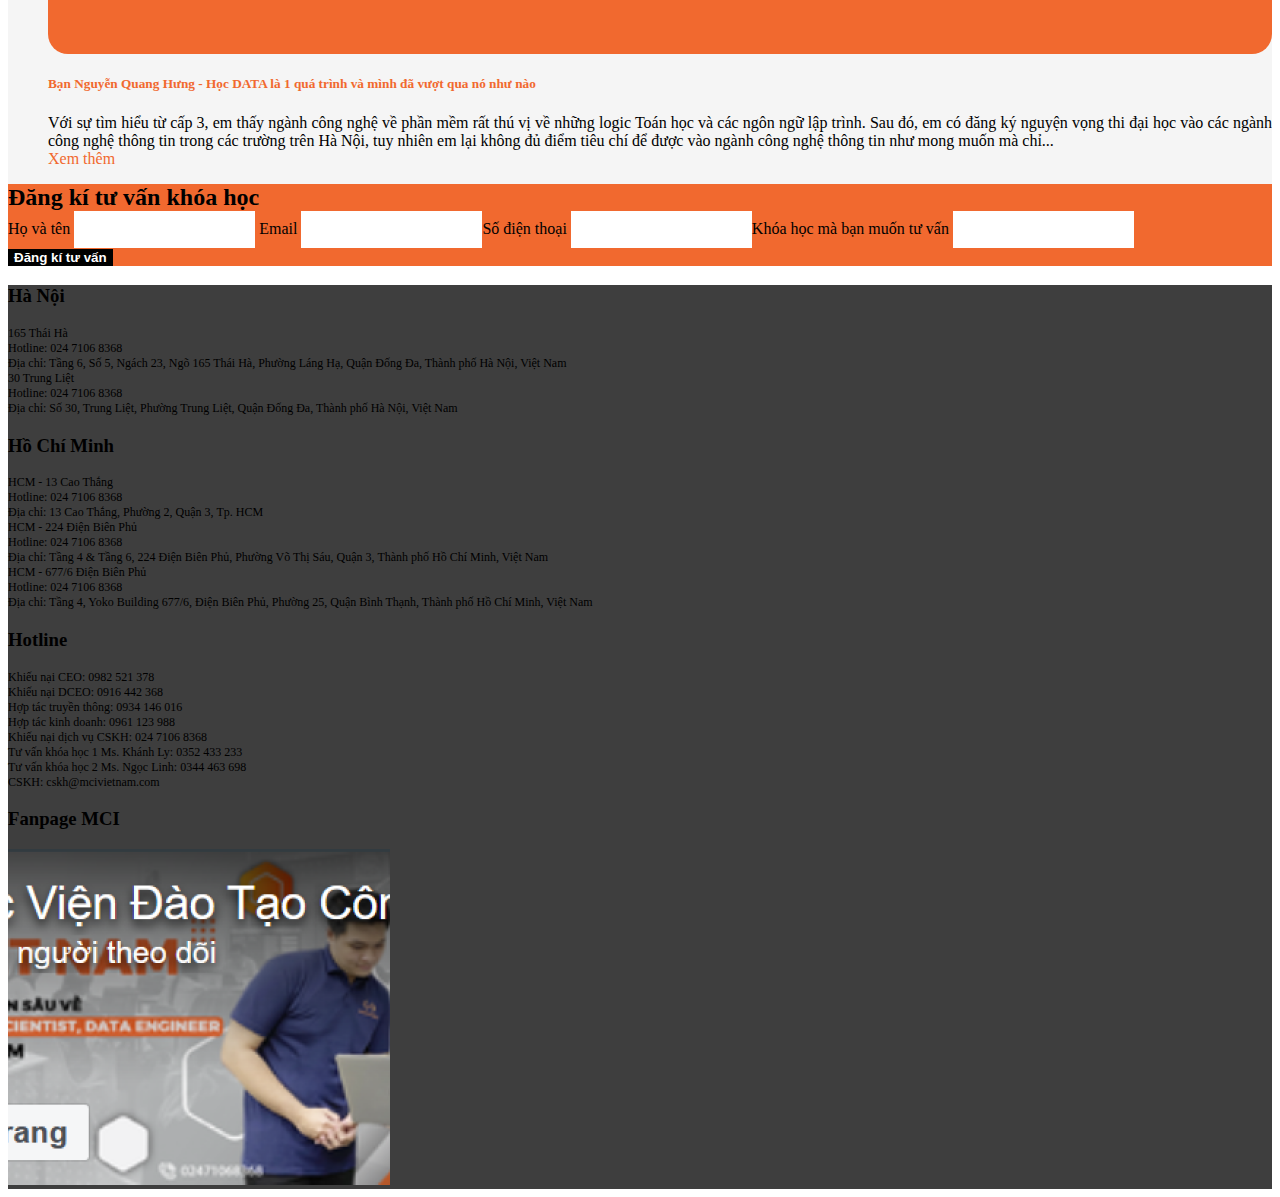
<file: noidung.html>
<!DOCTYPE html>
<html lang="en">
  <head>
    <meta charset="UTF-8" />
    <link
      rel="stylesheet"
      href="./assets/css/normalize.css" />
    <link
      rel="stylesheet"
      href="./assets/css/style.css" />
    <link
      href="https://cdn.jsdelivr.net/npm/bootstrap@5.3.2/dist/css/bootstrap.min.css"
      rel="stylesheet"
      integrity="sha384-T3c6CoIi6uLrA9TneNEoa7RxnatzjcDSCmG1MXxSR1GAsXEV/Dwwykc2MPK8M2HN"
      crossorigin="anonymous" />
    <script
      src="https://cdn.jsdelivr.net/npm/bootstrap@5.3.2/dist/js/bootstrap.bundle.min.js"
      integrity="sha384-C6RzsynM9kWDrMNeT87bh95OGNyZPhcTNXj1NW7RuBCsyN/o0jlpcV8Qyq46cDfL"
      crossorigin="anonymous"></script>
    <title>Document</title>
  </head>
  <body class="position-relative">
    <nav
      class="navbar navbar-expand-lg navbar-light w-100 position-fixed z-3"
      style="background-color: #f1692f">
      <div class="container-fluid">
        <a
          class="navbar-brand"
          href="#"
          >MCI</a
        >
        <button
          class="navbar-toggler"
          type="button"
          data-bs-toggle="collapse"
          data-bs-target="#navbarScroll"
          aria-controls="navbarScroll"
          aria-expanded="false"
          aria-label="Toggle navigation">
          <span class="navbar-toggler-icon"></span>
        </button>
        <div
          class="collapse navbar-collapse"
          id="navbarScroll">
          <ul
            class="navbar-nav me-auto my-2 my-lg-0 navbar-nav-scroll"
            style="--bs-scroll-height: 100px">
            <li class="nav-item">
              <a
                class="nav-link active"
                aria-current="page"
                href="#"
                >Khóa học</a
              >
            </li>
            <li class="nav-item">
              <a
                class="nav-link"
                href="#"
                >Lịch đào tạo</a
              >
            </li>
            <li class="nav-item dropdown">
              <a
                class="nav-link dropdown-toggle"
                href="#"
                id="navbarScrollingDropdown"
                role="button"
                data-bs-toggle="dropdown"
                aria-expanded="false">
                Doanh Nghiệp
              </a>
              <ul
                class="dropdown-menu"
                aria-labelledby="navbarScrollingDropdown">
                <li>
                  <a
                    class="dropdown-item"
                    href="#"
                    >1</a
                  >
                </li>
                <li>
                  <a
                    class="dropdown-item"
                    href="#"
                    >2</a
                  >
                </li>
                <li>
                  <a
                    class="dropdown-item"
                    href="#"
                    >3</a
                  >
                </li>
              </ul>
            </li>
          </ul>

          <button
            class="btn bg-white"
            type="submit">
            Đăng nhập
          </button>
        </div>
      </div>
    </nav>
    <main class="">
      <section class="w-100 flex-1 mb-5">
        <div class="w-100 position-relative d-flex justify-content-center align-items-center py-5 container">
          <span class="d-flex position-absolute align-items-center h-full span-search">
            <img
              src="./assets/images/icons/search_icon.svg"
              alt=""
              class="h-50 w-50" />
          </span>
          <input
            type="text"
            name="input-search"
            id="input-search"
            style="font-weight: 400; color: #7c7c7c"
            class="border-1 fst-italic fs-6 ps-5"
            placeholder="Tìm kiếm bài viết" />
        </div>
        <nav class="w-100 col-11 d-flex justify-content-center align-items-center h-auto container">
          <a
            href="./"
            style="font-weight: 700; color: #f1692f; font-size: 20px"
            class="text-decoration-none align-items-center d-flex text-center text-wrap p-1"
            >Chia sẻ kinh nghiệm</a
          >
          <span class="line-left"></span>
          <a
            href="./"
            style="font-weight: 700; color: #f1692f; font-size: 20px"
            class="text-decoration-none align-items-center d-flex text-center text-wrap p-1"
            >Kiến thức chuyên môn</a
          >
          <span class="line-left"></span>
          <a
            href="./"
            style="font-weight: 700; color: #f1692f; font-size: 20px"
            class="text-decoration-none align-items-center d-flex text-center text-wrap p-1"
            >MCI Careers</a
          >
          <span class="line-left"></span>

          <a
            href="./"
            style="font-weight: 700; color: #f1692f; font-size: 20px"
            class="text-decoration-none align-items-center d-flex text-center text-wrap p-1"
            >Kinh nghiệm thực chiến</a
          >
          <span class="line-left"></span>

          <a
            href="./"
            style="font-weight: 700; color: #f1692f; font-size: 20px"
            class="text-decoration-none align-items-center d-flex text-center text-wrap p-1"
            >Lịch khai giảng</a
          >
        </nav>
      </section>
      <section
        class="align-items-center d-none d-lg-flex"
        style="height: 60px; background-color: #f0f0f0; font-size: 16px; font-weight: 700">
        <div
          class="container"
          style="color: #f1692f">
          <span class=""
            >Trang chủ
            <svg
              xmlns="http://www.w3.org/2000/svg"
              width="8"
              height="13"
              viewBox="0 0 8 13"
              fill="none">
              <path
                d="M1 12L7 6.5L1 1"
                stroke="#F1692F"
                stroke-width="2"
                stroke-linecap="round"
                stroke-linejoin="round" />
            </svg>
          </span>
          <span class=""
            >Blog
            <svg
              xmlns="http://www.w3.org/2000/svg"
              width="8"
              height="13"
              viewBox="0 0 8 13"
              fill="none">
              <path
                d="M1 12L7 6.5L1 1"
                stroke="#F1692F"
                stroke-width="2"
                stroke-linecap="round"
                stroke-linejoin="round" />
            </svg>
          </span>
          <span class=""
            >Chia sẻ kinh nghiệm
            <svg
              xmlns="http://www.w3.org/2000/svg"
              width="8"
              height="13"
              viewBox="0 0 8 13"
              fill="none">
              <path
                d="M1 12L7 6.5L1 1"
                stroke="#F1692F"
                stroke-width="2"
                stroke-linecap="round"
                stroke-linejoin="round" />
            </svg>
          </span>
          <span>Bạn Nguyễn Quang Hưng - Học Data là 1 quá trình và mình đã vượt qua nó như nào</span>
        </div>
      </section>
      <section class="container d-flex">
        <div class="d-flex flex-column mt-4 gap-3">
          <div class="img-lg-post_post px-3 overflow-hidden d-lg-none"></div>
          <h5
            class=""
            style="color: #f1692f">
            Bạn Nguyễn Quang Hưng - Học DATA là 1 quá trình và mình đã vượt qua nó như nào
          </h5>
          <p class="slider-text">
            Với sự tìm hiểu từ cấp 3, em thấy ngành công nghệ về phần mềm rất thú vị về những logic Toán học và các ngôn ngữ lập trình. Sau đó, em có
            đăng ký nguyện vọng thi đại học vào các ngành công nghệ thông tin trong các trường trên Hà Nội, tuy nhiên em lại không đủ điểm tiêu chí để
            được vào ngành công nghệ thông tin như mong muốn mà chỉ...
          </p>
          <section
            class="w-100 h-auto p-3 d-flex flex-column gap-3 rounded-3"
            style="background-color: #f5f5f5">
            <h3
              class="text-uppercase d-flex text-center gap-2"
              style="color: #f1692f">
              <svg
                xmlns="http://www.w3.org/2000/svg"
                width="30"
                height="30"
                viewBox="0 0 63 45"
                fill="none">
                <path
                  d="M5 22.5H57.5"
                  stroke="#F1692F"
                  stroke-width="10"
                  stroke-linecap="round"
                  stroke-linejoin="round" />
                <path
                  d="M5 5H57.5"
                  stroke="#F1692F"
                  stroke-width="10"
                  stroke-linecap="round"
                  stroke-linejoin="round" />
                <path
                  d="M5 40H57.5"
                  stroke="#F1692F"
                  stroke-width="10"
                  stroke-linecap="round"
                  stroke-linejoin="round" />
              </svg>
              Nội dung bài viết
            </h3>
            <p>1.Nội dung bài viết</p>
            <p>2.Nội dung bài viết</p>
            <p>3.Nội dung bài viết</p>
            <p>4.Nội dung bài viết</p>
          </section>
          <p class="slider-text">
            Với sự tìm hiểu từ cấp 3, em thấy ngành công nghệ về phần mềm rất thú vị về những logic Toán học và các ngôn ngữ lập trình. Sau đó, em có
            đăng ký nguyện vọng thi đại học vào các ngành công nghệ thông tin trong các trường trên Hà Nội, tuy nhiên em lại không đủ điểm tiêu chí để
            được vào ngành công nghệ thông tin như mong muốn mà chỉ...
          </p>
          <p class="slider-text">
            Với sự tìm hiểu từ cấp 3, em thấy ngành công nghệ về phần mềm rất thú vị về những logic Toán học và các ngôn ngữ lập trình. Sau đó, em có
            đăng ký nguyện vọng thi đại học vào các ngành công nghệ thông tin trong các trường trên Hà Nội, tuy nhiên em lại không đủ điểm tiêu chí để
            được vào ngành công nghệ thông tin như mong muốn mà chỉ...
          </p>
          <div class="img-lg-post_post px-3 overflow-hidden d-lg-block d-none"></div>

          <p class="slider-text">
            Với sự tìm hiểu từ cấp 3, em thấy ngành công nghệ về phần mềm rất thú vị về những logic Toán học và các ngôn ngữ lập trình. Sau đó, em có
            đăng ký nguyện vọng thi đại học vào các ngành công nghệ thông tin trong các trường trên Hà Nội, tuy nhiên em lại không đủ điểm tiêu chí để
            được vào ngành công nghệ thông tin như mong muốn mà chỉ...
          </p>
          <p class="slider-text">
            Với sự tìm hiểu từ cấp 3, em thấy ngành công nghệ về phần mềm rất thú vị về những logic Toán học và các ngôn ngữ lập trình. Sau đó, em có
            đăng ký nguyện vọng thi đại học vào các ngành công nghệ thông tin trong các trường trên Hà Nội, tuy nhiên em lại không đủ điểm tiêu chí để
            được vào ngành công nghệ thông tin như mong muốn mà chỉ...
          </p>
        </div>
        <div class="d-lg-flex flex-column d-none col-4 position-relative ms-3 mt-4 justify-content-center">
          <div class="w-full h-100 d-flex flex-column side-fixed p-4">
            <span class="banner-fix"></span>
            <section class="d-flex flex-column w-full mt-3">
              <p style="color: #f1692f; font-weight: 700; font-size: 1rem">Các khóa học</p>
              <div class="row w-100 justify-content-start ms-2 d-flex align-items-center">
                <div class="col-4 line-evt"></div>
              </div>
              <ul class="d-flex flex-column">
                <li class="menu-custom">
                  Phân tích dữ liệu
                  <ul class="d-flex flex-column d-none sub-menu-custom">
                    <li>Phân tích dữ liệu</li>
                    <li>Kĩ sư dữ liệu</li>
                    <li>Khoa học dữ liệu</li>
                    <li>Lập trình ứng dụng</li>
                  </ul>
                </li>
                <li class="menu-custom">
                  Kĩ sư dữ liệu
                  <ul class="d-flex flex-column d-none sub-menu-custom">
                    <li>Phân tích dữ liệu</li>
                    <li>Kĩ sư dữ liệu</li>
                    <li>Khoa học dữ liệu</li>
                    <li>Lập trình ứng dụng</li>
                  </ul>
                </li>
                <li class="menu-custom">
                  Khoa học dữ liệu
                  <ul class="d-flex flex-column d-none sub-menu-custom">
                    <li>Phân tích dữ liệu</li>
                    <li>Kĩ sư dữ liệu</li>
                    <li>Khoa học dữ liệu</li>
                    <li>Lập trình ứng dụng</li>
                  </ul>
                </li>
                <li class="menu-custom">
                  Lập trình ứng dụng
                  <ul class="d-flex flex-column d-none sub-menu-custom">
                    <li>Phân tích dữ liệu</li>
                    <li>Kĩ sư dữ liệu</li>
                    <li>Khoa học dữ liệu</li>
                    <li>Lập trình ứng dụng</li>
                  </ul>
                </li>
              </ul>
            </section>
            <form
              style="background-color: #f1692f"
              class="w-100 d-lg-flex flex-column text-white p-4 rounded-2 mb-4 mt-4 d-none"
              action=""
              method="get">
              <p
                class="text-uppercase text-center mb-4"
                style="font-weight: 700; font-size: 24px">
                Đăng kí tư vấn khóa học
              </p>
              <label for="name">Họ và tên</label>
              <input
                type="text"
                name="name" />
              <label for="email">Email</label>
              <input
                type="text"
                name="email"
                id="email" /><label for="numberphone">Số điện thoại</label>
              <input
                type="text"
                name="numberphone" /><label for="learn">Khóa học mà bạn muốn tư vấn</label>
              <input
                type="text"
                name="learn" />
              <div class="d-flex justify-content-center">
                <input
                  type="submit"
                  style="background-color: black; color: white; font-weight: 700; font-size: 10px"
                  class="mt-4 w-50 text-uppercase p-2"
                  value="Đăng kí tư vấn" />
              </div>
            </form>
          </div>
        </div>
      </section>
      <section
        class="d-flex flex-column align-items-center mt-5 p-4 gap-2"
        style="background-color: #f5f5f5">
        <p style="color: #f1692f; font-weight: 700; font-size: 2rem">Các bài đăng liên quan</p>
        <div class="row w-100 justify-content-center mt-2">
          <div class="col-4 line-evt"></div>
        </div>
        <div
          id="carouselExample"
          class="carousel slide d-lg-none py-4">
          <div class="carousel-inner">
            <div class="carousel-item px-4 active">
              <div class="img-post w-100 px-3 overflow-hidden"></div>
              <h4
                class="mt-3"
                style="color: #f1692f">
                Bạn Nguyễn Quang Hưng - Học DATA là 1 quá trình và mình đã vượt qua nó như nào
              </h4>
              <p class="slider-text">
                Với sự tìm hiểu từ cấp 3, em thấy ngành công nghệ về phần mềm rất thú vị về những logic Toán học và các ngôn ngữ lập trình. Sau đó, em
                có đăng ký nguyện vọng thi đại học vào các ngành công nghệ thông tin trong các trường trên Hà Nội, tuy nhiên em lại không đủ điểm tiêu
                chí để được vào ngành công nghệ thông tin như mong muốn mà chỉ...
              </p>
              <span
                class="float-end"
                style="color: #f1692f"
                >Xem thêm</span
              >
            </div>
            <div class="carousel-item px-4">
              <div class="img-post w-100 px-3"></div>
              <h4
                class=""
                style="color: #f1692f">
                Bạn Nguyễn Quang Hưng - Học DATA là 1 quá trình và mình đã vượt qua nó như nào
              </h4>
              <p class="">
                Với sự tìm hiểu từ cấp 3, em thấy ngành công nghệ về phần mềm rất thú vị về những logic Toán học và các ngôn ngữ lập trình. Sau đó, em
                có đăng ký nguyện vọng thi đại học vào các ngành công nghệ thông tin trong các trường trên Hà Nội, tuy nhiên em lại không đủ điểm tiêu
                chí để được vào ngành công nghệ thông tin như mong muốn mà chỉ...
              </p>
              <span
                class="float-end"
                style="color: #f1692f"
                >Xem thêm</span
              >
            </div>
            <div class="carousel-item px-4">
              <div class="img-post w-100 px-3"></div>
              <h4
                class=""
                style="color: #f1692f">
                Bạn Nguyễn Quang Hưng - Học DATA là 1 quá trình và mình đã vượt qua nó như nào
              </h4>
              <p class="">
                Với sự tìm hiểu từ cấp 3, em thấy ngành công nghệ về phần mềm rất thú vị về những logic Toán học và các ngôn ngữ lập trình. Sau đó, em
                có đăng ký nguyện vọng thi đại học vào các ngành công nghệ thông tin trong các trường trên Hà Nội, tuy nhiên em lại không đủ điểm tiêu
                chí để được vào ngành công nghệ thông tin như mong muốn mà chỉ...
              </p>
              <span
                class="float-end"
                style="color: #f1692f"
                >Xem thêm</span
              >
            </div>
          </div>
          <button
            class="carousel-control-prev"
            type="button"
            data-bs-target="#carouselExample"
            data-bs-slide="prev">
            <span
              class="carousel-control-prev-icon top-0"
              aria-hidden="true"></span>
            <span class="visually-hidden">Previous</span>
          </button>
          <button
            class="carousel-control-next"
            type="button"
            data-bs-target="#carouselExample"
            data-bs-slide="next">
            <span
              class="carousel-control-next-icon"
              aria-hidden="true"></span>
            <span class="visually-hidden">Next</span>
          </button>
        </div>
        <ul class="d-none w-100 d-lg-flex gap-4 mt-5">
          <li class="d-flex flex-column w-100 gap-4">
            <div class="add-post px-3 overflow-hidden"></div>
            <div class="d-flex flex-column">
              <h5
                class=""
                style="color: #f1692f">
                Bạn Nguyễn Quang Hưng - Học DATA là 1 quá trình và mình đã vượt qua nó như nào
              </h5>
              <p class="slider-text">
                Với sự tìm hiểu từ cấp 3, em thấy ngành công nghệ về phần mềm rất thú vị về những logic Toán học và các ngôn ngữ lập trình. Sau đó, em
                có đăng ký nguyện vọng thi đại học vào các ngành công nghệ thông tin trong các trường trên Hà Nội, tuy nhiên em lại không đủ điểm tiêu
                chí để được vào ngành công nghệ thông tin như mong muốn mà chỉ...
              </p>
              <div class="d-flex justify-content-end">
                <span
                  class=""
                  style="color: #f1692f"
                  >Xem thêm</span
                >
              </div>
            </div>
          </li>
          <li class="d-flex flex-column w-100 gap-4">
            <div class="add-post px-3 overflow-hidden"></div>
            <div class="d-flex flex-column">
              <h5
                class=""
                style="color: #f1692f">
                Bạn Nguyễn Quang Hưng - Học DATA là 1 quá trình và mình đã vượt qua nó như nào
              </h5>
              <p class="slider-text">
                Với sự tìm hiểu từ cấp 3, em thấy ngành công nghệ về phần mềm rất thú vị về những logic Toán học và các ngôn ngữ lập trình. Sau đó, em
                có đăng ký nguyện vọng thi đại học vào các ngành công nghệ thông tin trong các trường trên Hà Nội, tuy nhiên em lại không đủ điểm tiêu
                chí để được vào ngành công nghệ thông tin như mong muốn mà chỉ...
              </p>
              <div class="d-flex justify-content-end">
                <span
                  class=""
                  style="color: #f1692f"
                  >Xem thêm</span
                >
              </div>
            </div>
          </li>
          <li class="d-flex flex-column w-100 gap-4">
            <div class="add-post px-3 overflow-hidden"></div>
            <div class="d-flex flex-column">
              <h5
                class=""
                style="color: #f1692f">
                Bạn Nguyễn Quang Hưng - Học DATA là 1 quá trình và mình đã vượt qua nó như nào
              </h5>
              <p class="slider-text">
                Với sự tìm hiểu từ cấp 3, em thấy ngành công nghệ về phần mềm rất thú vị về những logic Toán học và các ngôn ngữ lập trình. Sau đó, em
                có đăng ký nguyện vọng thi đại học vào các ngành công nghệ thông tin trong các trường trên Hà Nội, tuy nhiên em lại không đủ điểm tiêu
                chí để được vào ngành công nghệ thông tin như mong muốn mà chỉ...
              </p>
              <div class="d-flex justify-content-end">
                <span
                  class=""
                  style="color: #f1692f"
                  >Xem thêm</span
                >
              </div>
            </div>
          </li>
        </ul>
        <form
          style="background-color: #f1692f"
          class="w-100 d-flex flex-column text-white p-4 rounded-2 mb-4 mt-4 d-lg-none"
          action=""
          method="get">
          <p
            class="text-uppercase text-center mb-4"
            style="font-weight: 700; font-size: 24px">
            Đăng kí tư vấn khóa học
          </p>
          <label for="name">Họ và tên</label>
          <input
            type="text"
            name="name" />
          <label for="email">Email</label>
          <input
            type="text"
            name="email"
            id="email" /><label for="numberphone">Số điện thoại</label>
          <input
            type="text"
            name="numberphone" /><label for="learn">Khóa học mà bạn muốn tư vấn</label>
          <input
            type="text"
            name="learn" />
          <div class="d-flex justify-content-center">
            <input
              type="submit"
              style="background-color: black; color: white; font-weight: 700"
              class="mt-4 w-50 text-uppercase p-2"
              value="Đăng kí tư vấn" />
          </div>
        </form>
      </section>
    </main>
    <footer
      style="background-color: #3e3e3e"
      class="text-white">
      <div class="container">
        <div class="row flex-wrap d-flex">
          <div class="col-6 col-lg-3 d-flex flex-column gap-2 p-4">
            <h3 class="text-uppercase">Hà Nội</h3>
            <span
              class=""
              style="height: 6px; width: 30%; background-color: #fff; border-radius: 20px"></span>
            <section class="d-flex flex-column gap-3 text-12">
              <div class="d-flex flex-column gap-0">
                <p class="">165 Thái Hà</p>
                <p>Hotline: 024 7106 8368</p>
                <p>Địa chỉ: Tầng 6, Số 5, Ngách 23, Ngõ 165 Thái Hà, Phường Láng Hạ, Quận Đống Đa, Thành phố Hà Nội, Việt Nam</p>
              </div>
              <div class="d-flex flex-column gap-0">
                <p class="">30 Trung Liệt</p>

                <p>Hotline: 024 7106 8368</p>
                <p>Địa chỉ: Số 30, Trung Liệt, Phường Trung Liệt, Quận Đống Đa, Thành phố Hà Nội, Việt Nam</p>
              </div>
            </section>
          </div>
          <div class="col-6 col-lg-3 d-flex flex-column gap-2 p-4">
            <h3 class="text-uppercase">Hồ Chí Minh</h3>
            <span
              class=""
              style="height: 6px; width: 30%; background-color: #fff; border-radius: 20px"></span>
            <section class="d-flex flex-column gap-3 text-12">
              <div class="d-flex flex-column gap-0">
                <p class="">HCM - 13 Cao Thắng</p>
                <p>Hotline: 024 7106 8368</p>
                <p>Địa chỉ: 13 Cao Thắng, Phường 2, Quận 3, Tp. HCM</p>
              </div>
              <div class="d-flex flex-column gap-0">
                <p class="">HCM - 224 Điện Biên Phủ</p>

                <p>Hotline: 024 7106 8368</p>
                <p>Địa chỉ: Tầng 4 & Tầng 6, 224 Điện Biên Phủ, Phường Võ Thị Sáu, Quận 3, Thành phố Hồ Chí Minh, Việt Nam</p>
              </div>
              <div class="d-flex flex-column gap-0">
                <p class="">HCM - 677/6 Điện Biên Phủ</p>

                <p>Hotline: 024 7106 8368</p>
                <p>Địa chỉ: Tầng 4, Yoko Building 677/6, Điện Biên Phủ, Phường 25, Quận Bình Thạnh, Thành phố Hồ Chí Minh, Việt Nam</p>
              </div>
            </section>
          </div>
          <div class="col-6 col-lg-3 d-flex flex-column gap-2 p-4">
            <h3 class="text-uppercase">Hotline</h3>
            <span
              class=""
              style="height: 6px; width: 30%; background-color: #fff; border-radius: 20px"></span>
            <section class="d-flex flex-column gap-3 text-12">
              <div class="d-flex flex-column gap-0">
                <p class="">Khiếu nại CEO: 0982 521 378</p>
                <p>Khiếu nại DCEO: 0916 442 368</p>
                <p>Hợp tác truyền thông: 0934 146 016</p>
                <p class="">Hợp tác kinh doanh: 0961 123 988</p>
                <p>Khiếu nại dịch vụ CSKH: 024 7106 8368</p>
                <p>Tư vấn khóa học 1 Ms. Khánh Ly: 0352 433 233</p>
                <p>Tư vấn khóa học 2 Ms. Ngọc Linh: 0344 463 698</p>
                <p>CSKH: cskh@mcivietnam.com</p>
              </div>
            </section>
          </div>
          <div class="col-6 col-lg-3 d-flex flex-column gap-2 p-4">
            <h3 class="text-uppercase">Fanpage MCI</h3>
            <span
              class=""
              style="height: 6px; width: 30%; background-color: #fff; border-radius: 20px"></span>
            <img
              src="./assets/images/footer/Facebook.png"
              alt="" />
          </div>
        </div>
      </div>
    </footer>
  </body>
  <script src="./main.js"></script>
</html>
</file>
<file: assets/css/style.css>
:root {
  --full-width-: 100vw;
}

main {
  padding-top: 56px;
}

input {
  outline: none;
  border: 0px solid;
}
p {
  margin: 0 !important;
  padding: 0;
}
li {
  list-style: none;
}
#main-header {
  height: 5vh;
}
#banner-img {
  background: url('../images/banner/mobile-banner.jfif') lightgray 50% / cover no-repeat;
}
#banner-img-pc {
  background: url('../images/banner/pc-banner.png') lightgray 50% / cover no-repeat;
  height: 500px;
}
#input-search {
  width: 95%;
  height: 2rem;
  outline: none;
  padding: 0 40px 0 80px;
  border-radius: 21.5px;
}
.line-left {
  width: 1px;
  height: 30px;
  background-color: #7e7e7e;
}
.span-search {
  left: 5%;
}
.icon-search {
  height: 13%;
  width: 13%;
}
input:focus ~ .span-search {
  display: none;
}
.img-post {
  height: 300px;
  background-color: #d9d9d9;
  border-radius: 20px;
}
.img-lg-post {
  height: 175px;
  width: 200%;
  background-color: #d9d9d9;
  border-radius: 20px;
}
.slider-text {
  -webkit-line-clamp: 5;
  text-align: justify;
  display: -webkit-box;
  text-overflow: ellipsis;
  overflow: hidden;
  -webkit-box-orient: vertical;
}
.line-evt {
  background-color: orange;
  border-radius: 20px;
  height: 6px;
  margin-bottom: 20px;
}
.evt-img {
  height: 40vw;
  border-radius: 20px;
}
.programs {
  height: 600px;
  padding: 2px;
  margin-bottom: 10px;
}
.programs > p {
  -webkit-line-clamp: 10;
  display: -webkit-box;
  text-overflow: ellipsis;
  overflow: hidden;
  -webkit-box-orient: vertical;
}
.img-programs {
  width: 150px;
  height: 150px;
  border-radius: 50%;
  background-color: #f1692f;
}
.text-justify {
  text-align: justify !important;
}
.text-12 {
  font-size: 12px;
}
/* Custom Next and Prev */
.carousel-control-prev,
.carousel-control-next {
  height: 50px !important;
  top: 100px !important;
}

/* Noi dung CSS */

.img-lg-post_post {
  width: 100%;
  height: 300px;
  background-color: #f1692f;
}
form > input {
  height: 35px;
}
.add-post {
  width: 100%;
  height: 300px;
  background-color: #f1692f;
  border-radius: 20px;
}
.banner-fix {
  width: 200px;
  height: 250px;
  object-fit: cover;
  background-color: #f1692f;
}
.side-fixed {
  top: 10vh;
}
.menu-custom {
  padding: 8px;
  border-bottom: 1px dashed #000;
}
/* Custom Media Laptop */
@media only screen and (min-width: 992px) {
  .evt-bg {
    background-color: #fff !important;
  }
  .evt-img {
    height: 300px;
  }

  #main-header {
    height: 10vh;
  }
  .library-img {
    background-color: #f2f0f0 !important;
  }
  .img-lg-post_post {
    height: 500px;
  }
}
</file>
